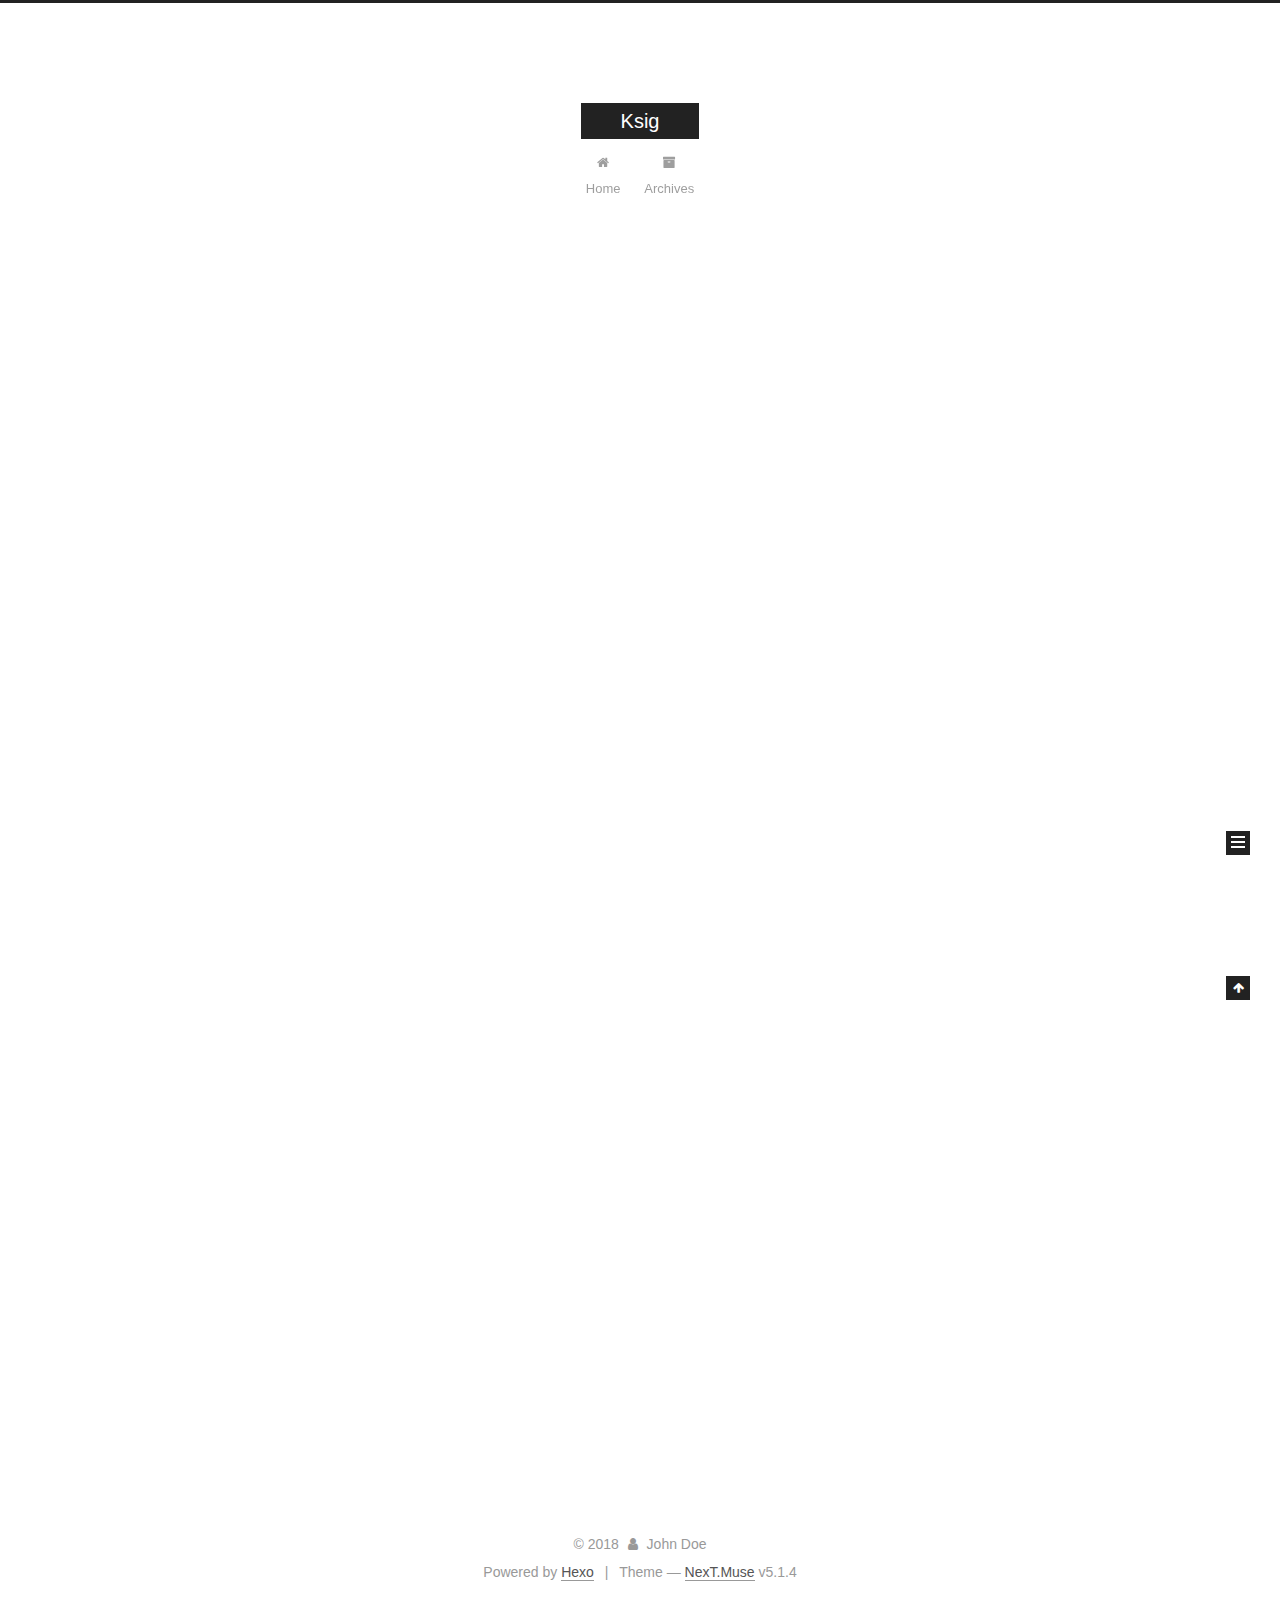
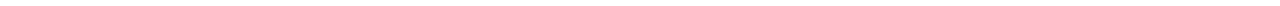
<file: index.html>
<!DOCTYPE html>



  


<html class="theme-next muse use-motion" lang="">
<head>
  <meta charset="UTF-8"/>
<meta http-equiv="X-UA-Compatible" content="IE=edge" />
<meta name="viewport" content="width=device-width, initial-scale=1, maximum-scale=1"/>
<meta name="theme-color" content="#222">









<meta http-equiv="Cache-Control" content="no-transform" />
<meta http-equiv="Cache-Control" content="no-siteapp" />
















  
  
  <link href="/lib/fancybox/source/jquery.fancybox.css?v=2.1.5" rel="stylesheet" type="text/css" />







<link href="/lib/font-awesome/css/font-awesome.min.css?v=4.6.2" rel="stylesheet" type="text/css" />

<link href="/css/main.css?v=5.1.4" rel="stylesheet" type="text/css" />


  <link rel="apple-touch-icon" sizes="180x180" href="/images/apple-touch-icon-next.png?v=5.1.4">


  <link rel="icon" type="image/png" sizes="32x32" href="/images/favicon-32x32-next.png?v=5.1.4">


  <link rel="icon" type="image/png" sizes="16x16" href="/images/favicon-16x16-next.png?v=5.1.4">


  <link rel="mask-icon" href="/images/logo.svg?v=5.1.4" color="#222">





  <meta name="keywords" content="Hexo, NexT" />










<meta property="og:type" content="website">
<meta property="og:title" content="Ksig">
<meta property="og:url" content="http://yoursite.com/index.html">
<meta property="og:site_name" content="Ksig">
<meta property="og:locale" content="default">
<meta name="twitter:card" content="summary">
<meta name="twitter:title" content="Ksig">



<script type="text/javascript" id="hexo.configurations">
  var NexT = window.NexT || {};
  var CONFIG = {
    root: '/',
    scheme: 'Muse',
    version: '5.1.4',
    sidebar: {"position":"left","display":"post","offset":12,"b2t":false,"scrollpercent":false,"onmobile":false},
    fancybox: true,
    tabs: true,
    motion: {"enable":true,"async":false,"transition":{"post_block":"fadeIn","post_header":"slideDownIn","post_body":"slideDownIn","coll_header":"slideLeftIn","sidebar":"slideUpIn"}},
    duoshuo: {
      userId: '0',
      author: 'Author'
    },
    algolia: {
      applicationID: '',
      apiKey: '',
      indexName: '',
      hits: {"per_page":10},
      labels: {"input_placeholder":"Search for Posts","hits_empty":"We didn't find any results for the search: ${query}","hits_stats":"${hits} results found in ${time} ms"}
    }
  };
</script>



  <link rel="canonical" href="http://yoursite.com/"/>





  <title>Ksig</title>
  








</head>

<body itemscope itemtype="http://schema.org/WebPage" lang="default">

  
  
    
  

  <div class="container sidebar-position-left 
  page-home">
    <div class="headband"></div>

    <header id="header" class="header" itemscope itemtype="http://schema.org/WPHeader">
      <div class="header-inner"><div class="site-brand-wrapper">
  <div class="site-meta ">
    

    <div class="custom-logo-site-title">
      <a href="/"  class="brand" rel="start">
        <span class="logo-line-before"><i></i></span>
        <span class="site-title">Ksig</span>
        <span class="logo-line-after"><i></i></span>
      </a>
    </div>
      
        <p class="site-subtitle"></p>
      
  </div>

  <div class="site-nav-toggle">
    <button>
      <span class="btn-bar"></span>
      <span class="btn-bar"></span>
      <span class="btn-bar"></span>
    </button>
  </div>
</div>

<nav class="site-nav">
  

  
    <ul id="menu" class="menu">
      
        
        <li class="menu-item menu-item-home">
          <a href="/" rel="section">
            
              <i class="menu-item-icon fa fa-fw fa-home"></i> <br />
            
            Home
          </a>
        </li>
      
        
        <li class="menu-item menu-item-archives">
          <a href="/archives/" rel="section">
            
              <i class="menu-item-icon fa fa-fw fa-archive"></i> <br />
            
            Archives
          </a>
        </li>
      

      
    </ul>
  

  
</nav>



 </div>
    </header>

    <main id="main" class="main">
      <div class="main-inner">
        <div class="content-wrap">
          <div id="content" class="content">
            
  <section id="posts" class="posts-expand">
    
      

  

  
  
  

  <article class="post post-type-normal" itemscope itemtype="http://schema.org/Article">
  
  
  
  <div class="post-block">
    <link itemprop="mainEntityOfPage" href="http://yoursite.com/2018/07/15/post/">

    <span hidden itemprop="author" itemscope itemtype="http://schema.org/Person">
      <meta itemprop="name" content="John Doe">
      <meta itemprop="description" content="">
      <meta itemprop="image" content="/images/avatar.gif">
    </span>

    <span hidden itemprop="publisher" itemscope itemtype="http://schema.org/Organization">
      <meta itemprop="name" content="Ksig">
    </span>

    
      <header class="post-header">

        
        
          <h1 class="post-title" itemprop="name headline">
                
                <a class="post-title-link" href="/2018/07/15/post/" itemprop="url">post</a></h1>
        

        <div class="post-meta">
          <span class="post-time">
            
              <span class="post-meta-item-icon">
                <i class="fa fa-calendar-o"></i>
              </span>
              
                <span class="post-meta-item-text">Posted on</span>
              
              <time title="Post created" itemprop="dateCreated datePublished" datetime="2018-07-15T04:56:05+08:00">
                2018-07-15
              </time>
            

            

            
          </span>

          

          
            
          

          
          

          

          

          

        </div>
      </header>
    

    
    
    
    <div class="post-body" itemprop="articleBody">

      
      

      
        
          
            
          
        
      
    </div>
    
    
    

    

    

    

    <footer class="post-footer">
      

      

      

      
      
        <div class="post-eof"></div>
      
    </footer>
  </div>
  
  
  
  </article>


    
      

  

  
  
  

  <article class="post post-type-normal" itemscope itemtype="http://schema.org/Article">
  
  
  
  <div class="post-block">
    <link itemprop="mainEntityOfPage" href="http://yoursite.com/2018/07/15/hello-world/">

    <span hidden itemprop="author" itemscope itemtype="http://schema.org/Person">
      <meta itemprop="name" content="John Doe">
      <meta itemprop="description" content="">
      <meta itemprop="image" content="/images/avatar.gif">
    </span>

    <span hidden itemprop="publisher" itemscope itemtype="http://schema.org/Organization">
      <meta itemprop="name" content="Ksig">
    </span>

    
      <header class="post-header">

        
        
          <h1 class="post-title" itemprop="name headline">
                
                <a class="post-title-link" href="/2018/07/15/hello-world/" itemprop="url">Hello World</a></h1>
        

        <div class="post-meta">
          <span class="post-time">
            
              <span class="post-meta-item-icon">
                <i class="fa fa-calendar-o"></i>
              </span>
              
                <span class="post-meta-item-text">Posted on</span>
              
              <time title="Post created" itemprop="dateCreated datePublished" datetime="2018-07-15T04:28:39+08:00">
                2018-07-15
              </time>
            

            

            
          </span>

          

          
            
          

          
          

          

          

          

        </div>
      </header>
    

    
    
    
    <div class="post-body" itemprop="articleBody">

      
      

      
        
          
            <p>Welcome to <a href="https://hexo.io/" target="_blank" rel="noopener">Hexo</a>! This is your very first post. Check <a href="https://hexo.io/docs/" target="_blank" rel="noopener">documentation</a> for more info. If you get any problems when using Hexo, you can find the answer in <a href="https://hexo.io/docs/troubleshooting.html" target="_blank" rel="noopener">troubleshooting</a> or you can ask me on <a href="https://github.com/hexojs/hexo/issues" target="_blank" rel="noopener">GitHub</a>.</p>
<h2 id="Quick-Start"><a href="#Quick-Start" class="headerlink" title="Quick Start"></a>Quick Start</h2><h3 id="Create-a-new-post"><a href="#Create-a-new-post" class="headerlink" title="Create a new post"></a>Create a new post</h3><figure class="highlight bash"><table><tr><td class="gutter"><pre><span class="line">1</span><br></pre></td><td class="code"><pre><span class="line">$ hexo new <span class="string">"My New Post"</span></span><br></pre></td></tr></table></figure>
<p>More info: <a href="https://hexo.io/docs/writing.html" target="_blank" rel="noopener">Writing</a></p>
<h3 id="Run-server"><a href="#Run-server" class="headerlink" title="Run server"></a>Run server</h3><figure class="highlight bash"><table><tr><td class="gutter"><pre><span class="line">1</span><br></pre></td><td class="code"><pre><span class="line">$ hexo server</span><br></pre></td></tr></table></figure>
<p>More info: <a href="https://hexo.io/docs/server.html" target="_blank" rel="noopener">Server</a></p>
<h3 id="Generate-static-files"><a href="#Generate-static-files" class="headerlink" title="Generate static files"></a>Generate static files</h3><figure class="highlight bash"><table><tr><td class="gutter"><pre><span class="line">1</span><br></pre></td><td class="code"><pre><span class="line">$ hexo generate</span><br></pre></td></tr></table></figure>
<p>More info: <a href="https://hexo.io/docs/generating.html" target="_blank" rel="noopener">Generating</a></p>
<h3 id="Deploy-to-remote-sites"><a href="#Deploy-to-remote-sites" class="headerlink" title="Deploy to remote sites"></a>Deploy to remote sites</h3><figure class="highlight bash"><table><tr><td class="gutter"><pre><span class="line">1</span><br></pre></td><td class="code"><pre><span class="line">$ hexo deploy</span><br></pre></td></tr></table></figure>
<p>More info: <a href="https://hexo.io/docs/deployment.html" target="_blank" rel="noopener">Deployment</a></p>

          
        
      
    </div>
    
    
    

    

    

    

    <footer class="post-footer">
      

      

      

      
      
        <div class="post-eof"></div>
      
    </footer>
  </div>
  
  
  
  </article>


    
  </section>

  


          </div>
          


          

        </div>
        
          
  
  <div class="sidebar-toggle">
    <div class="sidebar-toggle-line-wrap">
      <span class="sidebar-toggle-line sidebar-toggle-line-first"></span>
      <span class="sidebar-toggle-line sidebar-toggle-line-middle"></span>
      <span class="sidebar-toggle-line sidebar-toggle-line-last"></span>
    </div>
  </div>

  <aside id="sidebar" class="sidebar">
    
    <div class="sidebar-inner">

      

      

      <section class="site-overview-wrap sidebar-panel sidebar-panel-active">
        <div class="site-overview">
          <div class="site-author motion-element" itemprop="author" itemscope itemtype="http://schema.org/Person">
            
              <p class="site-author-name" itemprop="name">John Doe</p>
              <p class="site-description motion-element" itemprop="description"></p>
          </div>

          <nav class="site-state motion-element">

            
              <div class="site-state-item site-state-posts">
              
                <a href="/archives/">
              
                  <span class="site-state-item-count">2</span>
                  <span class="site-state-item-name">posts</span>
                </a>
              </div>
            

            

            

          </nav>

          

          

          
          

          
          

          

        </div>
      </section>

      

      

    </div>
  </aside>


        
      </div>
    </main>

    <footer id="footer" class="footer">
      <div class="footer-inner">
        <div class="copyright">&copy; <span itemprop="copyrightYear">2018</span>
  <span class="with-love">
    <i class="fa fa-user"></i>
  </span>
  <span class="author" itemprop="copyrightHolder">John Doe</span>

  
</div>


  <div class="powered-by">Powered by <a class="theme-link" target="_blank" href="https://hexo.io">Hexo</a></div>



  <span class="post-meta-divider">|</span>



  <div class="theme-info">Theme &mdash; <a class="theme-link" target="_blank" href="https://github.com/iissnan/hexo-theme-next">NexT.Muse</a> v5.1.4</div>




        







        
      </div>
    </footer>

    
      <div class="back-to-top">
        <i class="fa fa-arrow-up"></i>
        
      </div>
    

    

  </div>

  

<script type="text/javascript">
  if (Object.prototype.toString.call(window.Promise) !== '[object Function]') {
    window.Promise = null;
  }
</script>









  












  
  
    <script type="text/javascript" src="/lib/jquery/index.js?v=2.1.3"></script>
  

  
  
    <script type="text/javascript" src="/lib/fastclick/lib/fastclick.min.js?v=1.0.6"></script>
  

  
  
    <script type="text/javascript" src="/lib/jquery_lazyload/jquery.lazyload.js?v=1.9.7"></script>
  

  
  
    <script type="text/javascript" src="/lib/velocity/velocity.min.js?v=1.2.1"></script>
  

  
  
    <script type="text/javascript" src="/lib/velocity/velocity.ui.min.js?v=1.2.1"></script>
  

  
  
    <script type="text/javascript" src="/lib/fancybox/source/jquery.fancybox.pack.js?v=2.1.5"></script>
  


  


  <script type="text/javascript" src="/js/src/utils.js?v=5.1.4"></script>

  <script type="text/javascript" src="/js/src/motion.js?v=5.1.4"></script>



  
  

  

  


  <script type="text/javascript" src="/js/src/bootstrap.js?v=5.1.4"></script>



  


  




	





  





  












  





  

  

  

  
  

  

  

  

</body>
</html>
</file>
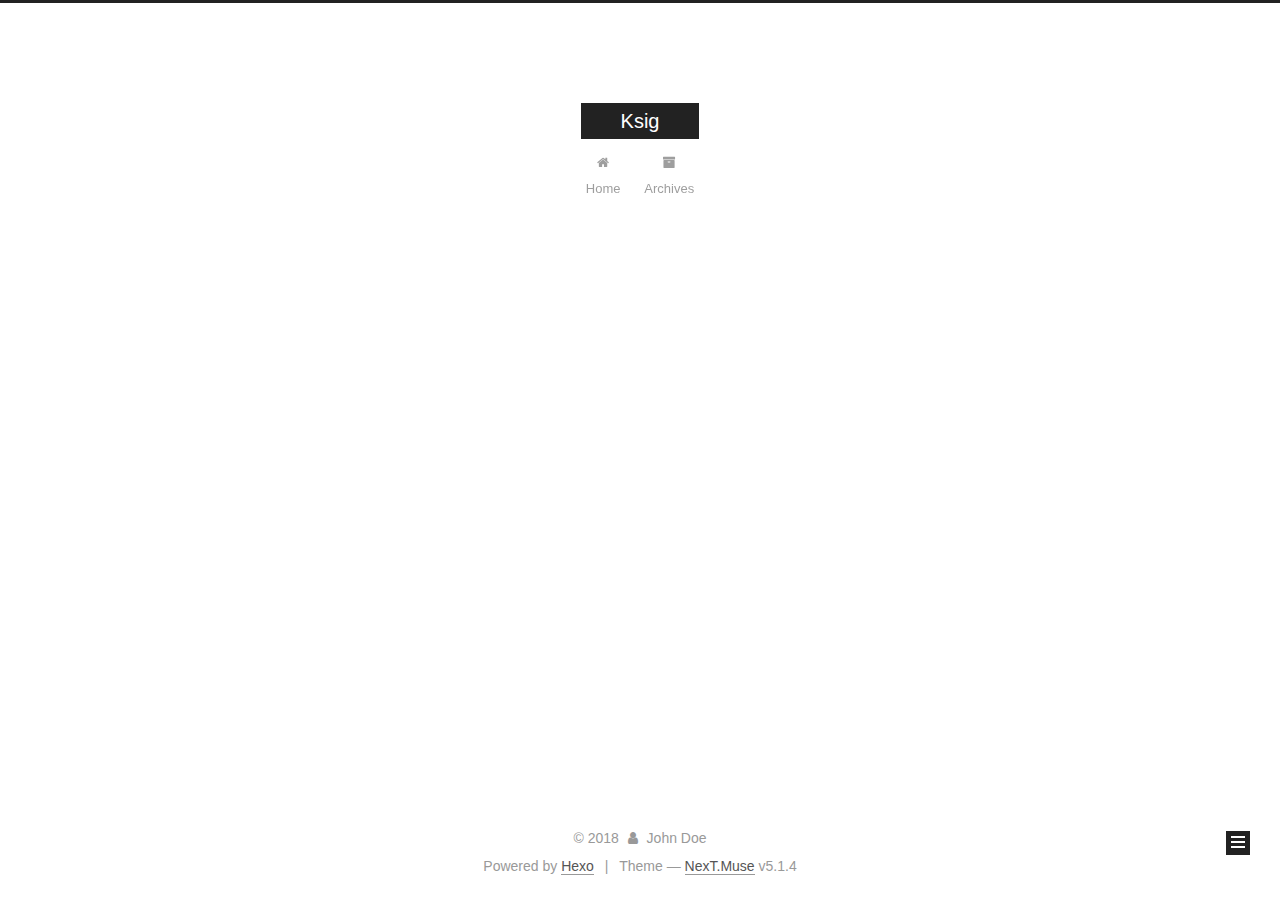
<file: archives/index.html>
<!DOCTYPE html>



  


<html class="theme-next muse use-motion" lang="">
<head>
  <meta charset="UTF-8"/>
<meta http-equiv="X-UA-Compatible" content="IE=edge" />
<meta name="viewport" content="width=device-width, initial-scale=1, maximum-scale=1"/>
<meta name="theme-color" content="#222">









<meta http-equiv="Cache-Control" content="no-transform" />
<meta http-equiv="Cache-Control" content="no-siteapp" />
















  
  
  <link href="/lib/fancybox/source/jquery.fancybox.css?v=2.1.5" rel="stylesheet" type="text/css" />







<link href="/lib/font-awesome/css/font-awesome.min.css?v=4.6.2" rel="stylesheet" type="text/css" />

<link href="/css/main.css?v=5.1.4" rel="stylesheet" type="text/css" />


  <link rel="apple-touch-icon" sizes="180x180" href="/images/apple-touch-icon-next.png?v=5.1.4">


  <link rel="icon" type="image/png" sizes="32x32" href="/images/favicon-32x32-next.png?v=5.1.4">


  <link rel="icon" type="image/png" sizes="16x16" href="/images/favicon-16x16-next.png?v=5.1.4">


  <link rel="mask-icon" href="/images/logo.svg?v=5.1.4" color="#222">





  <meta name="keywords" content="Hexo, NexT" />










<meta property="og:type" content="website">
<meta property="og:title" content="Ksig">
<meta property="og:url" content="http://yoursite.com/archives/index.html">
<meta property="og:site_name" content="Ksig">
<meta property="og:locale" content="default">
<meta name="twitter:card" content="summary">
<meta name="twitter:title" content="Ksig">



<script type="text/javascript" id="hexo.configurations">
  var NexT = window.NexT || {};
  var CONFIG = {
    root: '/',
    scheme: 'Muse',
    version: '5.1.4',
    sidebar: {"position":"left","display":"post","offset":12,"b2t":false,"scrollpercent":false,"onmobile":false},
    fancybox: true,
    tabs: true,
    motion: {"enable":true,"async":false,"transition":{"post_block":"fadeIn","post_header":"slideDownIn","post_body":"slideDownIn","coll_header":"slideLeftIn","sidebar":"slideUpIn"}},
    duoshuo: {
      userId: '0',
      author: 'Author'
    },
    algolia: {
      applicationID: '',
      apiKey: '',
      indexName: '',
      hits: {"per_page":10},
      labels: {"input_placeholder":"Search for Posts","hits_empty":"We didn't find any results for the search: ${query}","hits_stats":"${hits} results found in ${time} ms"}
    }
  };
</script>



  <link rel="canonical" href="http://yoursite.com/archives/"/>





  <title>Archive | Ksig</title>
  








</head>

<body itemscope itemtype="http://schema.org/WebPage" lang="default">

  
  
    
  

  <div class="container sidebar-position-left page-archive">
    <div class="headband"></div>

    <header id="header" class="header" itemscope itemtype="http://schema.org/WPHeader">
      <div class="header-inner"><div class="site-brand-wrapper">
  <div class="site-meta ">
    

    <div class="custom-logo-site-title">
      <a href="/"  class="brand" rel="start">
        <span class="logo-line-before"><i></i></span>
        <span class="site-title">Ksig</span>
        <span class="logo-line-after"><i></i></span>
      </a>
    </div>
      
        <p class="site-subtitle"></p>
      
  </div>

  <div class="site-nav-toggle">
    <button>
      <span class="btn-bar"></span>
      <span class="btn-bar"></span>
      <span class="btn-bar"></span>
    </button>
  </div>
</div>

<nav class="site-nav">
  

  
    <ul id="menu" class="menu">
      
        
        <li class="menu-item menu-item-home">
          <a href="/" rel="section">
            
              <i class="menu-item-icon fa fa-fw fa-home"></i> <br />
            
            Home
          </a>
        </li>
      
        
        <li class="menu-item menu-item-archives">
          <a href="/archives/" rel="section">
            
              <i class="menu-item-icon fa fa-fw fa-archive"></i> <br />
            
            Archives
          </a>
        </li>
      

      
    </ul>
  

  
</nav>



 </div>
    </header>

    <main id="main" class="main">
      <div class="main-inner">
        <div class="content-wrap">
          <div id="content" class="content">
            

  
  
  
  <div class="post-block archive">
    <div id="posts" class="posts-collapse">
      <span class="archive-move-on"></span>

      <span class="archive-page-counter">
        
        
        
          
        
        Um..! 2 posts in total. Keep on posting.
      </span>

      

        
        
        

        
          
          <div class="collection-title">
            <h1 class="archive-year" id="archive-year-2018">2018</h1>
          </div>
        
        

        

  <article class="post post-type-normal" itemscope itemtype="http://schema.org/Article">
    <header class="post-header">

      <h2 class="post-title">
        
            <a class="post-title-link" href="/2018/07/15/post/" itemprop="url">
              
                <span itemprop="name">post</span>
              
            </a>
        
      </h2>

      <div class="post-meta">
        <time class="post-time" itemprop="dateCreated"
              datetime="2018-07-15T04:56:05+08:00"
              content="2018-07-15" >
          07-15
        </time>
      </div>

    </header>
  </article>



      

        
        
        

        
        

        

  <article class="post post-type-normal" itemscope itemtype="http://schema.org/Article">
    <header class="post-header">

      <h2 class="post-title">
        
            <a class="post-title-link" href="/2018/07/15/hello-world/" itemprop="url">
              
                <span itemprop="name">Hello World</span>
              
            </a>
        
      </h2>

      <div class="post-meta">
        <time class="post-time" itemprop="dateCreated"
              datetime="2018-07-15T04:28:39+08:00"
              content="2018-07-15" >
          07-15
        </time>
      </div>

    </header>
  </article>



      

    </div>
  </div>
  
  
  

  



          </div>
          


          

        </div>
        
          
  
  <div class="sidebar-toggle">
    <div class="sidebar-toggle-line-wrap">
      <span class="sidebar-toggle-line sidebar-toggle-line-first"></span>
      <span class="sidebar-toggle-line sidebar-toggle-line-middle"></span>
      <span class="sidebar-toggle-line sidebar-toggle-line-last"></span>
    </div>
  </div>

  <aside id="sidebar" class="sidebar">
    
    <div class="sidebar-inner">

      

      

      <section class="site-overview-wrap sidebar-panel sidebar-panel-active">
        <div class="site-overview">
          <div class="site-author motion-element" itemprop="author" itemscope itemtype="http://schema.org/Person">
            
              <p class="site-author-name" itemprop="name">John Doe</p>
              <p class="site-description motion-element" itemprop="description"></p>
          </div>

          <nav class="site-state motion-element">

            
              <div class="site-state-item site-state-posts">
              
                <a href="/archives/">
              
                  <span class="site-state-item-count">2</span>
                  <span class="site-state-item-name">posts</span>
                </a>
              </div>
            

            

            

          </nav>

          

          

          
          

          
          

          

        </div>
      </section>

      

      

    </div>
  </aside>


        
      </div>
    </main>

    <footer id="footer" class="footer">
      <div class="footer-inner">
        <div class="copyright">&copy; <span itemprop="copyrightYear">2018</span>
  <span class="with-love">
    <i class="fa fa-user"></i>
  </span>
  <span class="author" itemprop="copyrightHolder">John Doe</span>

  
</div>


  <div class="powered-by">Powered by <a class="theme-link" target="_blank" href="https://hexo.io">Hexo</a></div>



  <span class="post-meta-divider">|</span>



  <div class="theme-info">Theme &mdash; <a class="theme-link" target="_blank" href="https://github.com/iissnan/hexo-theme-next">NexT.Muse</a> v5.1.4</div>




        







        
      </div>
    </footer>

    
      <div class="back-to-top">
        <i class="fa fa-arrow-up"></i>
        
      </div>
    

    

  </div>

  

<script type="text/javascript">
  if (Object.prototype.toString.call(window.Promise) !== '[object Function]') {
    window.Promise = null;
  }
</script>









  












  
  
    <script type="text/javascript" src="/lib/jquery/index.js?v=2.1.3"></script>
  

  
  
    <script type="text/javascript" src="/lib/fastclick/lib/fastclick.min.js?v=1.0.6"></script>
  

  
  
    <script type="text/javascript" src="/lib/jquery_lazyload/jquery.lazyload.js?v=1.9.7"></script>
  

  
  
    <script type="text/javascript" src="/lib/velocity/velocity.min.js?v=1.2.1"></script>
  

  
  
    <script type="text/javascript" src="/lib/velocity/velocity.ui.min.js?v=1.2.1"></script>
  

  
  
    <script type="text/javascript" src="/lib/fancybox/source/jquery.fancybox.pack.js?v=2.1.5"></script>
  


  


  <script type="text/javascript" src="/js/src/utils.js?v=5.1.4"></script>

  <script type="text/javascript" src="/js/src/motion.js?v=5.1.4"></script>



  
  

  

  


  <script type="text/javascript" src="/js/src/bootstrap.js?v=5.1.4"></script>



  


  




	





  





  












  





  

  

  

  
  

  

  

  

</body>
</html>
</file>
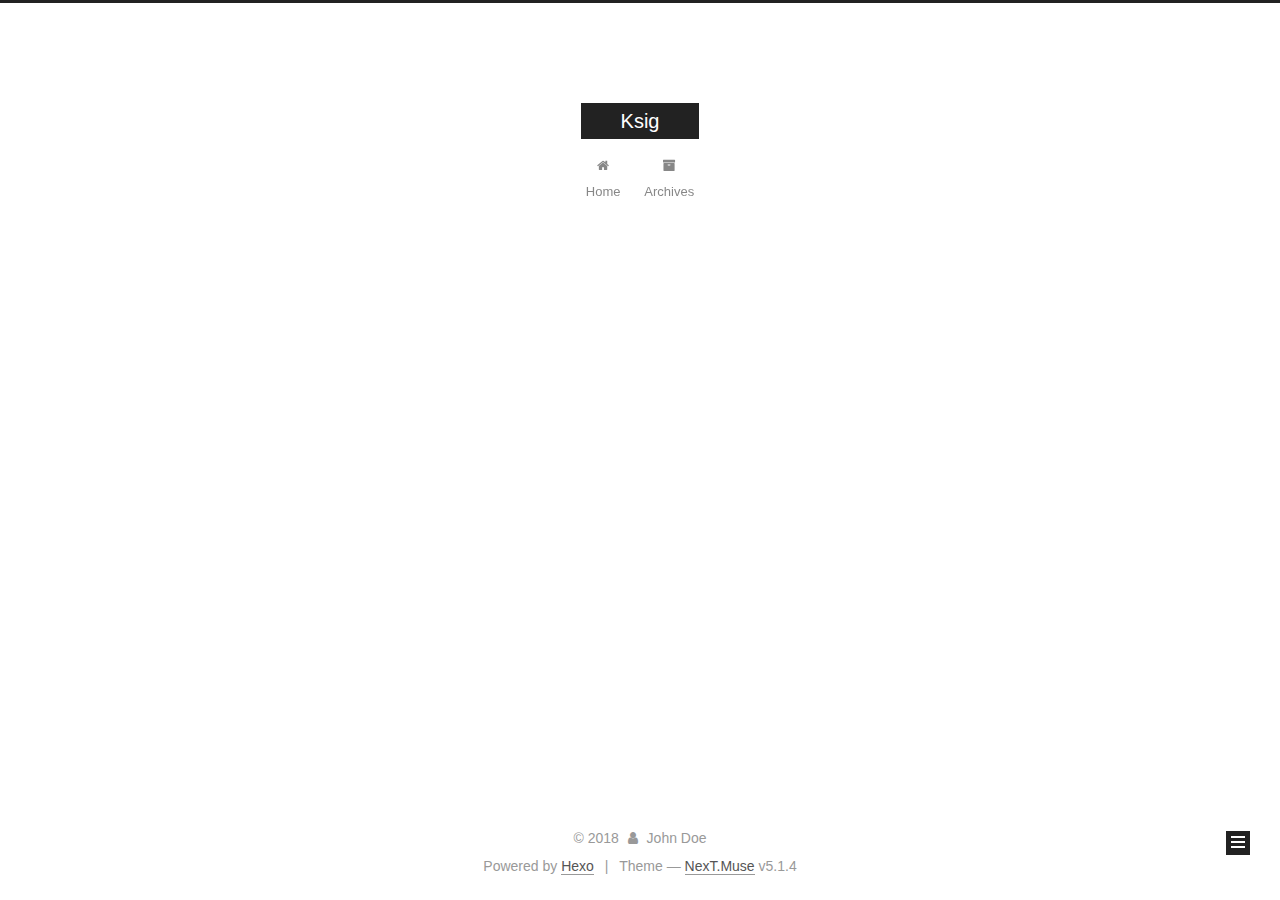
<file: archives/2018/index.html>
<!DOCTYPE html>



  


<html class="theme-next muse use-motion" lang="">
<head>
  <meta charset="UTF-8"/>
<meta http-equiv="X-UA-Compatible" content="IE=edge" />
<meta name="viewport" content="width=device-width, initial-scale=1, maximum-scale=1"/>
<meta name="theme-color" content="#222">









<meta http-equiv="Cache-Control" content="no-transform" />
<meta http-equiv="Cache-Control" content="no-siteapp" />
















  
  
  <link href="/lib/fancybox/source/jquery.fancybox.css?v=2.1.5" rel="stylesheet" type="text/css" />







<link href="/lib/font-awesome/css/font-awesome.min.css?v=4.6.2" rel="stylesheet" type="text/css" />

<link href="/css/main.css?v=5.1.4" rel="stylesheet" type="text/css" />


  <link rel="apple-touch-icon" sizes="180x180" href="/images/apple-touch-icon-next.png?v=5.1.4">


  <link rel="icon" type="image/png" sizes="32x32" href="/images/favicon-32x32-next.png?v=5.1.4">


  <link rel="icon" type="image/png" sizes="16x16" href="/images/favicon-16x16-next.png?v=5.1.4">


  <link rel="mask-icon" href="/images/logo.svg?v=5.1.4" color="#222">





  <meta name="keywords" content="Hexo, NexT" />










<meta property="og:type" content="website">
<meta property="og:title" content="Ksig">
<meta property="og:url" content="http://yoursite.com/archives/2018/index.html">
<meta property="og:site_name" content="Ksig">
<meta property="og:locale" content="default">
<meta name="twitter:card" content="summary">
<meta name="twitter:title" content="Ksig">



<script type="text/javascript" id="hexo.configurations">
  var NexT = window.NexT || {};
  var CONFIG = {
    root: '/',
    scheme: 'Muse',
    version: '5.1.4',
    sidebar: {"position":"left","display":"post","offset":12,"b2t":false,"scrollpercent":false,"onmobile":false},
    fancybox: true,
    tabs: true,
    motion: {"enable":true,"async":false,"transition":{"post_block":"fadeIn","post_header":"slideDownIn","post_body":"slideDownIn","coll_header":"slideLeftIn","sidebar":"slideUpIn"}},
    duoshuo: {
      userId: '0',
      author: 'Author'
    },
    algolia: {
      applicationID: '',
      apiKey: '',
      indexName: '',
      hits: {"per_page":10},
      labels: {"input_placeholder":"Search for Posts","hits_empty":"We didn't find any results for the search: ${query}","hits_stats":"${hits} results found in ${time} ms"}
    }
  };
</script>



  <link rel="canonical" href="http://yoursite.com/archives/2018/"/>





  <title>Archive | Ksig</title>
  








</head>

<body itemscope itemtype="http://schema.org/WebPage" lang="default">

  
  
    
  

  <div class="container sidebar-position-left page-archive">
    <div class="headband"></div>

    <header id="header" class="header" itemscope itemtype="http://schema.org/WPHeader">
      <div class="header-inner"><div class="site-brand-wrapper">
  <div class="site-meta ">
    

    <div class="custom-logo-site-title">
      <a href="/"  class="brand" rel="start">
        <span class="logo-line-before"><i></i></span>
        <span class="site-title">Ksig</span>
        <span class="logo-line-after"><i></i></span>
      </a>
    </div>
      
        <p class="site-subtitle"></p>
      
  </div>

  <div class="site-nav-toggle">
    <button>
      <span class="btn-bar"></span>
      <span class="btn-bar"></span>
      <span class="btn-bar"></span>
    </button>
  </div>
</div>

<nav class="site-nav">
  

  
    <ul id="menu" class="menu">
      
        
        <li class="menu-item menu-item-home">
          <a href="/" rel="section">
            
              <i class="menu-item-icon fa fa-fw fa-home"></i> <br />
            
            Home
          </a>
        </li>
      
        
        <li class="menu-item menu-item-archives">
          <a href="/archives/" rel="section">
            
              <i class="menu-item-icon fa fa-fw fa-archive"></i> <br />
            
            Archives
          </a>
        </li>
      

      
    </ul>
  

  
</nav>



 </div>
    </header>

    <main id="main" class="main">
      <div class="main-inner">
        <div class="content-wrap">
          <div id="content" class="content">
            

  
  
  
  <div class="post-block archive">
    <div id="posts" class="posts-collapse">
      <span class="archive-move-on"></span>

      <span class="archive-page-counter">
        
        
        
          
        
        Um..! 2 posts in total. Keep on posting.
      </span>

      

        
        
        

        
          
          <div class="collection-title">
            <h1 class="archive-year" id="archive-year-2018">2018</h1>
          </div>
        
        

        

  <article class="post post-type-normal" itemscope itemtype="http://schema.org/Article">
    <header class="post-header">

      <h2 class="post-title">
        
            <a class="post-title-link" href="/2018/07/15/post/" itemprop="url">
              
                <span itemprop="name">post</span>
              
            </a>
        
      </h2>

      <div class="post-meta">
        <time class="post-time" itemprop="dateCreated"
              datetime="2018-07-15T04:56:05+08:00"
              content="2018-07-15" >
          07-15
        </time>
      </div>

    </header>
  </article>



      

        
        
        

        
        

        

  <article class="post post-type-normal" itemscope itemtype="http://schema.org/Article">
    <header class="post-header">

      <h2 class="post-title">
        
            <a class="post-title-link" href="/2018/07/15/hello-world/" itemprop="url">
              
                <span itemprop="name">Hello World</span>
              
            </a>
        
      </h2>

      <div class="post-meta">
        <time class="post-time" itemprop="dateCreated"
              datetime="2018-07-15T04:28:39+08:00"
              content="2018-07-15" >
          07-15
        </time>
      </div>

    </header>
  </article>



      

    </div>
  </div>
  
  
  

  



          </div>
          


          

        </div>
        
          
  
  <div class="sidebar-toggle">
    <div class="sidebar-toggle-line-wrap">
      <span class="sidebar-toggle-line sidebar-toggle-line-first"></span>
      <span class="sidebar-toggle-line sidebar-toggle-line-middle"></span>
      <span class="sidebar-toggle-line sidebar-toggle-line-last"></span>
    </div>
  </div>

  <aside id="sidebar" class="sidebar">
    
    <div class="sidebar-inner">

      

      

      <section class="site-overview-wrap sidebar-panel sidebar-panel-active">
        <div class="site-overview">
          <div class="site-author motion-element" itemprop="author" itemscope itemtype="http://schema.org/Person">
            
              <p class="site-author-name" itemprop="name">John Doe</p>
              <p class="site-description motion-element" itemprop="description"></p>
          </div>

          <nav class="site-state motion-element">

            
              <div class="site-state-item site-state-posts">
              
                <a href="/archives/">
              
                  <span class="site-state-item-count">2</span>
                  <span class="site-state-item-name">posts</span>
                </a>
              </div>
            

            

            

          </nav>

          

          

          
          

          
          

          

        </div>
      </section>

      

      

    </div>
  </aside>


        
      </div>
    </main>

    <footer id="footer" class="footer">
      <div class="footer-inner">
        <div class="copyright">&copy; <span itemprop="copyrightYear">2018</span>
  <span class="with-love">
    <i class="fa fa-user"></i>
  </span>
  <span class="author" itemprop="copyrightHolder">John Doe</span>

  
</div>


  <div class="powered-by">Powered by <a class="theme-link" target="_blank" href="https://hexo.io">Hexo</a></div>



  <span class="post-meta-divider">|</span>



  <div class="theme-info">Theme &mdash; <a class="theme-link" target="_blank" href="https://github.com/iissnan/hexo-theme-next">NexT.Muse</a> v5.1.4</div>




        







        
      </div>
    </footer>

    
      <div class="back-to-top">
        <i class="fa fa-arrow-up"></i>
        
      </div>
    

    

  </div>

  

<script type="text/javascript">
  if (Object.prototype.toString.call(window.Promise) !== '[object Function]') {
    window.Promise = null;
  }
</script>









  












  
  
    <script type="text/javascript" src="/lib/jquery/index.js?v=2.1.3"></script>
  

  
  
    <script type="text/javascript" src="/lib/fastclick/lib/fastclick.min.js?v=1.0.6"></script>
  

  
  
    <script type="text/javascript" src="/lib/jquery_lazyload/jquery.lazyload.js?v=1.9.7"></script>
  

  
  
    <script type="text/javascript" src="/lib/velocity/velocity.min.js?v=1.2.1"></script>
  

  
  
    <script type="text/javascript" src="/lib/velocity/velocity.ui.min.js?v=1.2.1"></script>
  

  
  
    <script type="text/javascript" src="/lib/fancybox/source/jquery.fancybox.pack.js?v=2.1.5"></script>
  


  


  <script type="text/javascript" src="/js/src/utils.js?v=5.1.4"></script>

  <script type="text/javascript" src="/js/src/motion.js?v=5.1.4"></script>



  
  

  

  


  <script type="text/javascript" src="/js/src/bootstrap.js?v=5.1.4"></script>



  


  




	





  





  












  





  

  

  

  
  

  

  

  

</body>
</html>
</file>
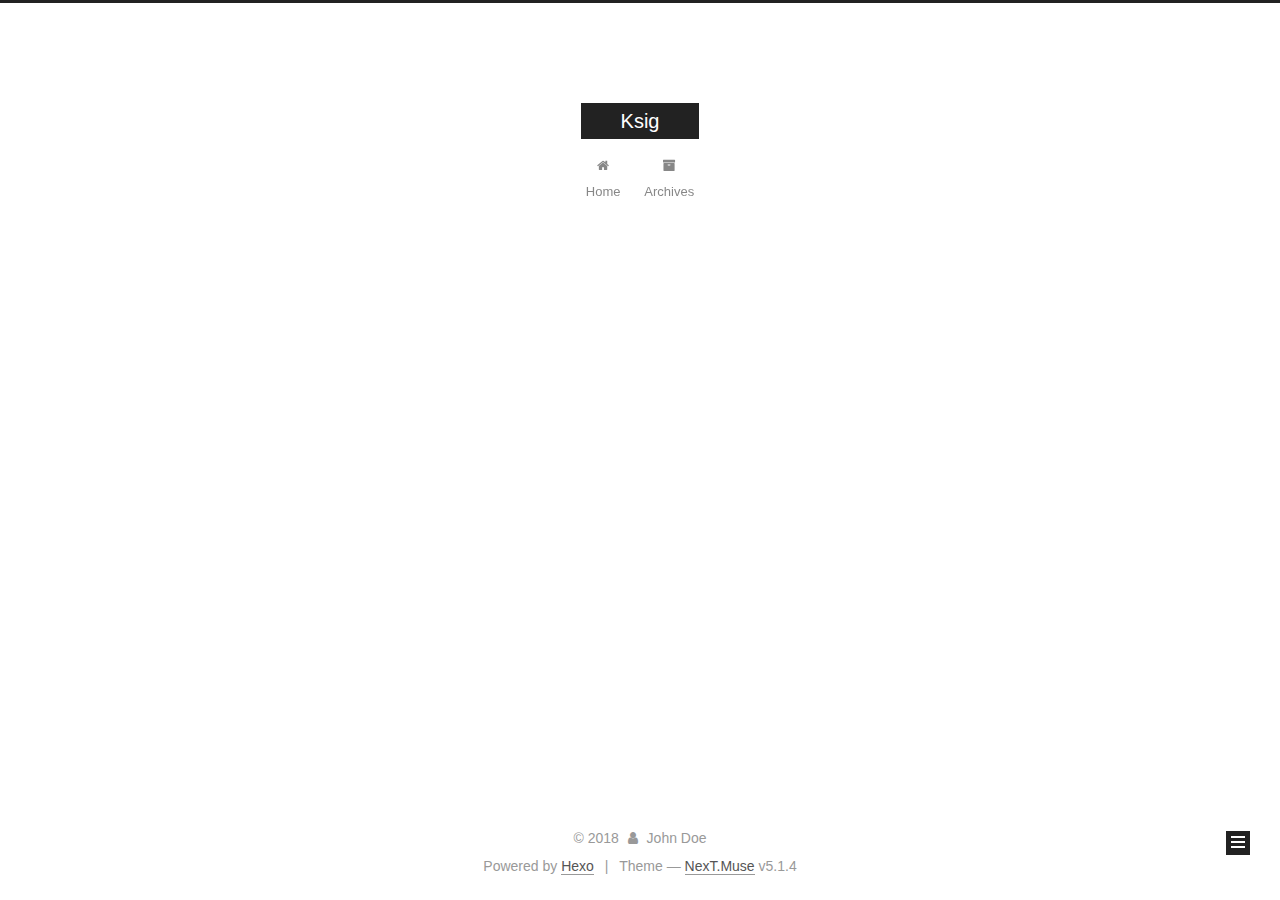
<file: archives/2018/07/index.html>
<!DOCTYPE html>



  


<html class="theme-next muse use-motion" lang="">
<head>
  <meta charset="UTF-8"/>
<meta http-equiv="X-UA-Compatible" content="IE=edge" />
<meta name="viewport" content="width=device-width, initial-scale=1, maximum-scale=1"/>
<meta name="theme-color" content="#222">









<meta http-equiv="Cache-Control" content="no-transform" />
<meta http-equiv="Cache-Control" content="no-siteapp" />
















  
  
  <link href="/lib/fancybox/source/jquery.fancybox.css?v=2.1.5" rel="stylesheet" type="text/css" />







<link href="/lib/font-awesome/css/font-awesome.min.css?v=4.6.2" rel="stylesheet" type="text/css" />

<link href="/css/main.css?v=5.1.4" rel="stylesheet" type="text/css" />


  <link rel="apple-touch-icon" sizes="180x180" href="/images/apple-touch-icon-next.png?v=5.1.4">


  <link rel="icon" type="image/png" sizes="32x32" href="/images/favicon-32x32-next.png?v=5.1.4">


  <link rel="icon" type="image/png" sizes="16x16" href="/images/favicon-16x16-next.png?v=5.1.4">


  <link rel="mask-icon" href="/images/logo.svg?v=5.1.4" color="#222">





  <meta name="keywords" content="Hexo, NexT" />










<meta property="og:type" content="website">
<meta property="og:title" content="Ksig">
<meta property="og:url" content="http://yoursite.com/archives/2018/07/index.html">
<meta property="og:site_name" content="Ksig">
<meta property="og:locale" content="default">
<meta name="twitter:card" content="summary">
<meta name="twitter:title" content="Ksig">



<script type="text/javascript" id="hexo.configurations">
  var NexT = window.NexT || {};
  var CONFIG = {
    root: '/',
    scheme: 'Muse',
    version: '5.1.4',
    sidebar: {"position":"left","display":"post","offset":12,"b2t":false,"scrollpercent":false,"onmobile":false},
    fancybox: true,
    tabs: true,
    motion: {"enable":true,"async":false,"transition":{"post_block":"fadeIn","post_header":"slideDownIn","post_body":"slideDownIn","coll_header":"slideLeftIn","sidebar":"slideUpIn"}},
    duoshuo: {
      userId: '0',
      author: 'Author'
    },
    algolia: {
      applicationID: '',
      apiKey: '',
      indexName: '',
      hits: {"per_page":10},
      labels: {"input_placeholder":"Search for Posts","hits_empty":"We didn't find any results for the search: ${query}","hits_stats":"${hits} results found in ${time} ms"}
    }
  };
</script>



  <link rel="canonical" href="http://yoursite.com/archives/2018/07/"/>





  <title>Archive | Ksig</title>
  








</head>

<body itemscope itemtype="http://schema.org/WebPage" lang="default">

  
  
    
  

  <div class="container sidebar-position-left page-archive">
    <div class="headband"></div>

    <header id="header" class="header" itemscope itemtype="http://schema.org/WPHeader">
      <div class="header-inner"><div class="site-brand-wrapper">
  <div class="site-meta ">
    

    <div class="custom-logo-site-title">
      <a href="/"  class="brand" rel="start">
        <span class="logo-line-before"><i></i></span>
        <span class="site-title">Ksig</span>
        <span class="logo-line-after"><i></i></span>
      </a>
    </div>
      
        <p class="site-subtitle"></p>
      
  </div>

  <div class="site-nav-toggle">
    <button>
      <span class="btn-bar"></span>
      <span class="btn-bar"></span>
      <span class="btn-bar"></span>
    </button>
  </div>
</div>

<nav class="site-nav">
  

  
    <ul id="menu" class="menu">
      
        
        <li class="menu-item menu-item-home">
          <a href="/" rel="section">
            
              <i class="menu-item-icon fa fa-fw fa-home"></i> <br />
            
            Home
          </a>
        </li>
      
        
        <li class="menu-item menu-item-archives">
          <a href="/archives/" rel="section">
            
              <i class="menu-item-icon fa fa-fw fa-archive"></i> <br />
            
            Archives
          </a>
        </li>
      

      
    </ul>
  

  
</nav>



 </div>
    </header>

    <main id="main" class="main">
      <div class="main-inner">
        <div class="content-wrap">
          <div id="content" class="content">
            

  
  
  
  <div class="post-block archive">
    <div id="posts" class="posts-collapse">
      <span class="archive-move-on"></span>

      <span class="archive-page-counter">
        
        
        
          
        
        Um..! 2 posts in total. Keep on posting.
      </span>

      

        
        
        

        
          
          <div class="collection-title">
            <h1 class="archive-year" id="archive-year-2018">2018</h1>
          </div>
        
        

        

  <article class="post post-type-normal" itemscope itemtype="http://schema.org/Article">
    <header class="post-header">

      <h2 class="post-title">
        
            <a class="post-title-link" href="/2018/07/15/post/" itemprop="url">
              
                <span itemprop="name">post</span>
              
            </a>
        
      </h2>

      <div class="post-meta">
        <time class="post-time" itemprop="dateCreated"
              datetime="2018-07-15T04:56:05+08:00"
              content="2018-07-15" >
          07-15
        </time>
      </div>

    </header>
  </article>



      

        
        
        

        
        

        

  <article class="post post-type-normal" itemscope itemtype="http://schema.org/Article">
    <header class="post-header">

      <h2 class="post-title">
        
            <a class="post-title-link" href="/2018/07/15/hello-world/" itemprop="url">
              
                <span itemprop="name">Hello World</span>
              
            </a>
        
      </h2>

      <div class="post-meta">
        <time class="post-time" itemprop="dateCreated"
              datetime="2018-07-15T04:28:39+08:00"
              content="2018-07-15" >
          07-15
        </time>
      </div>

    </header>
  </article>



      

    </div>
  </div>
  
  
  

  



          </div>
          


          

        </div>
        
          
  
  <div class="sidebar-toggle">
    <div class="sidebar-toggle-line-wrap">
      <span class="sidebar-toggle-line sidebar-toggle-line-first"></span>
      <span class="sidebar-toggle-line sidebar-toggle-line-middle"></span>
      <span class="sidebar-toggle-line sidebar-toggle-line-last"></span>
    </div>
  </div>

  <aside id="sidebar" class="sidebar">
    
    <div class="sidebar-inner">

      

      

      <section class="site-overview-wrap sidebar-panel sidebar-panel-active">
        <div class="site-overview">
          <div class="site-author motion-element" itemprop="author" itemscope itemtype="http://schema.org/Person">
            
              <p class="site-author-name" itemprop="name">John Doe</p>
              <p class="site-description motion-element" itemprop="description"></p>
          </div>

          <nav class="site-state motion-element">

            
              <div class="site-state-item site-state-posts">
              
                <a href="/archives/">
              
                  <span class="site-state-item-count">2</span>
                  <span class="site-state-item-name">posts</span>
                </a>
              </div>
            

            

            

          </nav>

          

          

          
          

          
          

          

        </div>
      </section>

      

      

    </div>
  </aside>


        
      </div>
    </main>

    <footer id="footer" class="footer">
      <div class="footer-inner">
        <div class="copyright">&copy; <span itemprop="copyrightYear">2018</span>
  <span class="with-love">
    <i class="fa fa-user"></i>
  </span>
  <span class="author" itemprop="copyrightHolder">John Doe</span>

  
</div>


  <div class="powered-by">Powered by <a class="theme-link" target="_blank" href="https://hexo.io">Hexo</a></div>



  <span class="post-meta-divider">|</span>



  <div class="theme-info">Theme &mdash; <a class="theme-link" target="_blank" href="https://github.com/iissnan/hexo-theme-next">NexT.Muse</a> v5.1.4</div>




        







        
      </div>
    </footer>

    
      <div class="back-to-top">
        <i class="fa fa-arrow-up"></i>
        
      </div>
    

    

  </div>

  

<script type="text/javascript">
  if (Object.prototype.toString.call(window.Promise) !== '[object Function]') {
    window.Promise = null;
  }
</script>









  












  
  
    <script type="text/javascript" src="/lib/jquery/index.js?v=2.1.3"></script>
  

  
  
    <script type="text/javascript" src="/lib/fastclick/lib/fastclick.min.js?v=1.0.6"></script>
  

  
  
    <script type="text/javascript" src="/lib/jquery_lazyload/jquery.lazyload.js?v=1.9.7"></script>
  

  
  
    <script type="text/javascript" src="/lib/velocity/velocity.min.js?v=1.2.1"></script>
  

  
  
    <script type="text/javascript" src="/lib/velocity/velocity.ui.min.js?v=1.2.1"></script>
  

  
  
    <script type="text/javascript" src="/lib/fancybox/source/jquery.fancybox.pack.js?v=2.1.5"></script>
  


  


  <script type="text/javascript" src="/js/src/utils.js?v=5.1.4"></script>

  <script type="text/javascript" src="/js/src/motion.js?v=5.1.4"></script>



  
  

  

  


  <script type="text/javascript" src="/js/src/bootstrap.js?v=5.1.4"></script>



  


  




	





  





  












  





  

  

  

  
  

  

  

  

</body>
</html>
</file>
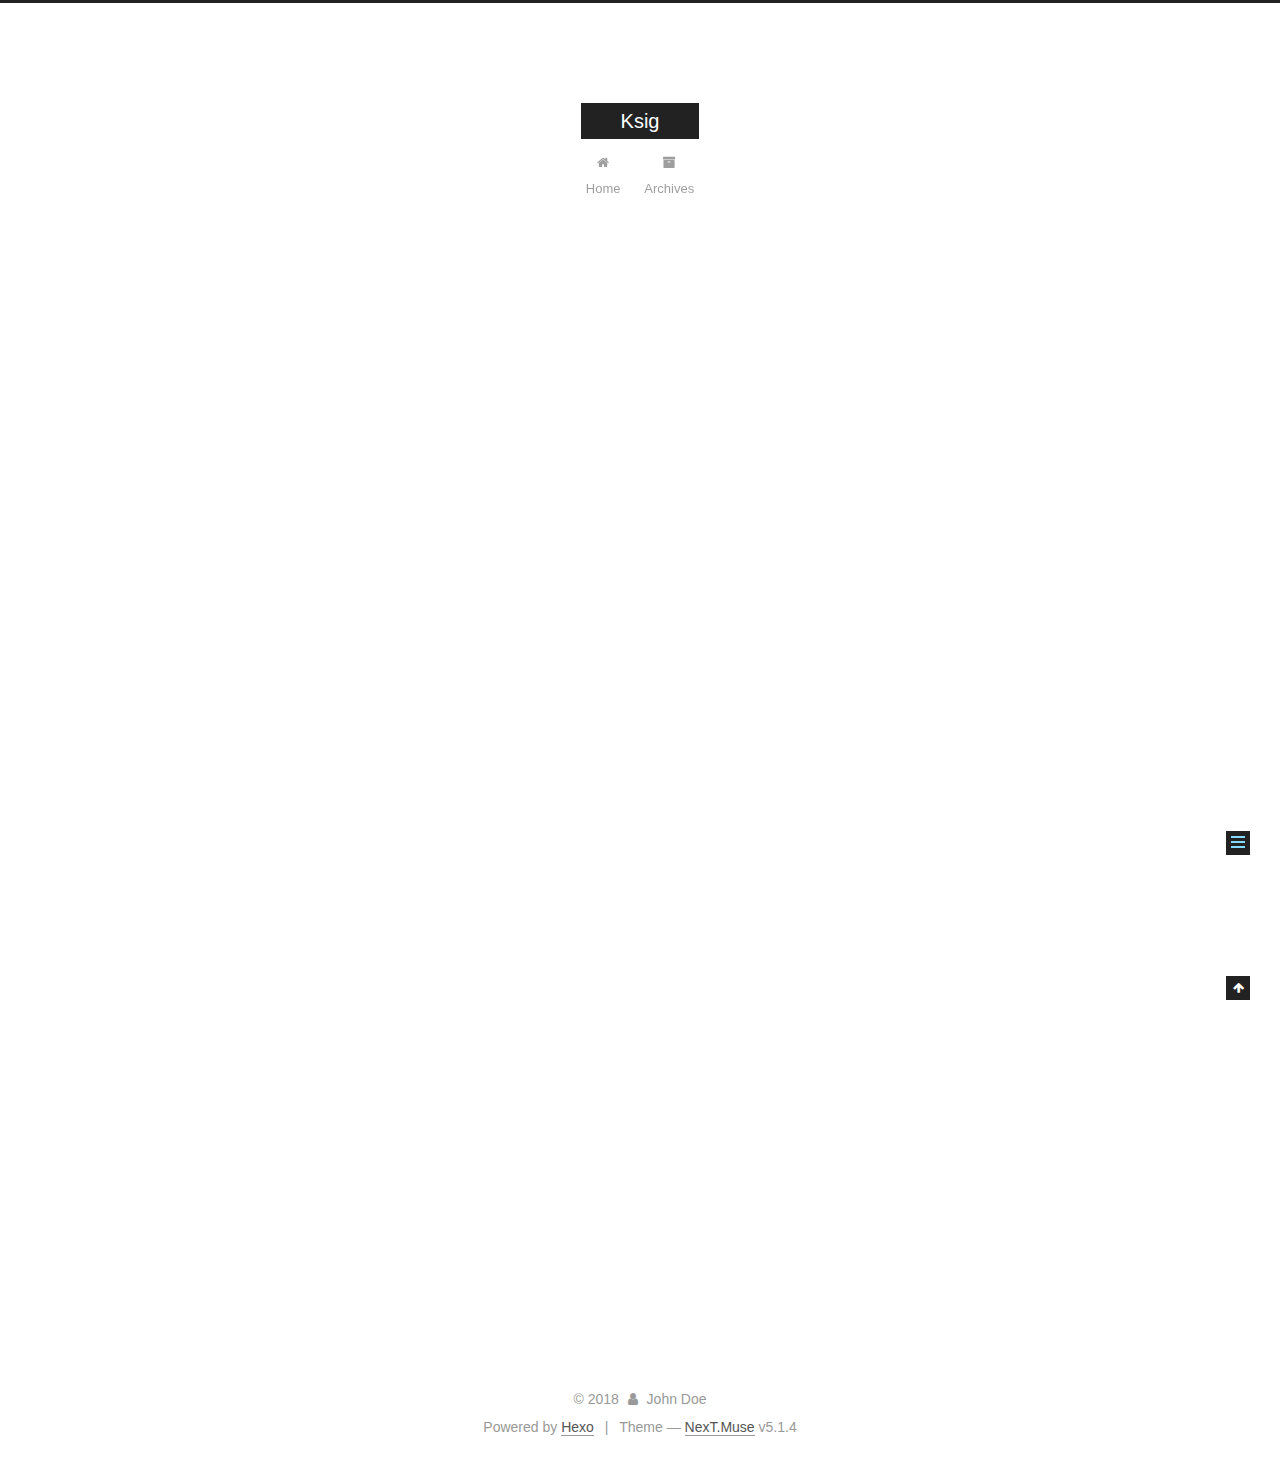
<file: 2018/07/15/hello-world/index.html>
<!DOCTYPE html>



  


<html class="theme-next muse use-motion" lang="">
<head>
  <meta charset="UTF-8"/>
<meta http-equiv="X-UA-Compatible" content="IE=edge" />
<meta name="viewport" content="width=device-width, initial-scale=1, maximum-scale=1"/>
<meta name="theme-color" content="#222">









<meta http-equiv="Cache-Control" content="no-transform" />
<meta http-equiv="Cache-Control" content="no-siteapp" />
















  
  
  <link href="/lib/fancybox/source/jquery.fancybox.css?v=2.1.5" rel="stylesheet" type="text/css" />







<link href="/lib/font-awesome/css/font-awesome.min.css?v=4.6.2" rel="stylesheet" type="text/css" />

<link href="/css/main.css?v=5.1.4" rel="stylesheet" type="text/css" />


  <link rel="apple-touch-icon" sizes="180x180" href="/images/apple-touch-icon-next.png?v=5.1.4">


  <link rel="icon" type="image/png" sizes="32x32" href="/images/favicon-32x32-next.png?v=5.1.4">


  <link rel="icon" type="image/png" sizes="16x16" href="/images/favicon-16x16-next.png?v=5.1.4">


  <link rel="mask-icon" href="/images/logo.svg?v=5.1.4" color="#222">





  <meta name="keywords" content="Hexo, NexT" />










<meta name="description" content="Welcome to Hexo! This is your very first post. Check documentation for more info. If you get any problems when using Hexo, you can find the answer in troubleshooting or you can ask me on GitHub. Quick">
<meta property="og:type" content="article">
<meta property="og:title" content="Hello World">
<meta property="og:url" content="http://yoursite.com/2018/07/15/hello-world/index.html">
<meta property="og:site_name" content="Ksig">
<meta property="og:description" content="Welcome to Hexo! This is your very first post. Check documentation for more info. If you get any problems when using Hexo, you can find the answer in troubleshooting or you can ask me on GitHub. Quick">
<meta property="og:locale" content="default">
<meta property="og:updated_time" content="2018-07-14T20:28:39.660Z">
<meta name="twitter:card" content="summary">
<meta name="twitter:title" content="Hello World">
<meta name="twitter:description" content="Welcome to Hexo! This is your very first post. Check documentation for more info. If you get any problems when using Hexo, you can find the answer in troubleshooting or you can ask me on GitHub. Quick">



<script type="text/javascript" id="hexo.configurations">
  var NexT = window.NexT || {};
  var CONFIG = {
    root: '/',
    scheme: 'Muse',
    version: '5.1.4',
    sidebar: {"position":"left","display":"post","offset":12,"b2t":false,"scrollpercent":false,"onmobile":false},
    fancybox: true,
    tabs: true,
    motion: {"enable":true,"async":false,"transition":{"post_block":"fadeIn","post_header":"slideDownIn","post_body":"slideDownIn","coll_header":"slideLeftIn","sidebar":"slideUpIn"}},
    duoshuo: {
      userId: '0',
      author: 'Author'
    },
    algolia: {
      applicationID: '',
      apiKey: '',
      indexName: '',
      hits: {"per_page":10},
      labels: {"input_placeholder":"Search for Posts","hits_empty":"We didn't find any results for the search: ${query}","hits_stats":"${hits} results found in ${time} ms"}
    }
  };
</script>



  <link rel="canonical" href="http://yoursite.com/2018/07/15/hello-world/"/>





  <title>Hello World | Ksig</title>
  








</head>

<body itemscope itemtype="http://schema.org/WebPage" lang="default">

  
  
    
  

  <div class="container sidebar-position-left page-post-detail">
    <div class="headband"></div>

    <header id="header" class="header" itemscope itemtype="http://schema.org/WPHeader">
      <div class="header-inner"><div class="site-brand-wrapper">
  <div class="site-meta ">
    

    <div class="custom-logo-site-title">
      <a href="/"  class="brand" rel="start">
        <span class="logo-line-before"><i></i></span>
        <span class="site-title">Ksig</span>
        <span class="logo-line-after"><i></i></span>
      </a>
    </div>
      
        <p class="site-subtitle"></p>
      
  </div>

  <div class="site-nav-toggle">
    <button>
      <span class="btn-bar"></span>
      <span class="btn-bar"></span>
      <span class="btn-bar"></span>
    </button>
  </div>
</div>

<nav class="site-nav">
  

  
    <ul id="menu" class="menu">
      
        
        <li class="menu-item menu-item-home">
          <a href="/" rel="section">
            
              <i class="menu-item-icon fa fa-fw fa-home"></i> <br />
            
            Home
          </a>
        </li>
      
        
        <li class="menu-item menu-item-archives">
          <a href="/archives/" rel="section">
            
              <i class="menu-item-icon fa fa-fw fa-archive"></i> <br />
            
            Archives
          </a>
        </li>
      

      
    </ul>
  

  
</nav>



 </div>
    </header>

    <main id="main" class="main">
      <div class="main-inner">
        <div class="content-wrap">
          <div id="content" class="content">
            

  <div id="posts" class="posts-expand">
    

  

  
  
  

  <article class="post post-type-normal" itemscope itemtype="http://schema.org/Article">
  
  
  
  <div class="post-block">
    <link itemprop="mainEntityOfPage" href="http://yoursite.com/2018/07/15/hello-world/">

    <span hidden itemprop="author" itemscope itemtype="http://schema.org/Person">
      <meta itemprop="name" content="John Doe">
      <meta itemprop="description" content="">
      <meta itemprop="image" content="/images/avatar.gif">
    </span>

    <span hidden itemprop="publisher" itemscope itemtype="http://schema.org/Organization">
      <meta itemprop="name" content="Ksig">
    </span>

    
      <header class="post-header">

        
        
          <h1 class="post-title" itemprop="name headline">Hello World</h1>
        

        <div class="post-meta">
          <span class="post-time">
            
              <span class="post-meta-item-icon">
                <i class="fa fa-calendar-o"></i>
              </span>
              
                <span class="post-meta-item-text">Posted on</span>
              
              <time title="Post created" itemprop="dateCreated datePublished" datetime="2018-07-15T04:28:39+08:00">
                2018-07-15
              </time>
            

            

            
          </span>

          

          
            
          

          
          

          

          

          

        </div>
      </header>
    

    
    
    
    <div class="post-body" itemprop="articleBody">

      
      

      
        <p>Welcome to <a href="https://hexo.io/" target="_blank" rel="noopener">Hexo</a>! This is your very first post. Check <a href="https://hexo.io/docs/" target="_blank" rel="noopener">documentation</a> for more info. If you get any problems when using Hexo, you can find the answer in <a href="https://hexo.io/docs/troubleshooting.html" target="_blank" rel="noopener">troubleshooting</a> or you can ask me on <a href="https://github.com/hexojs/hexo/issues" target="_blank" rel="noopener">GitHub</a>.</p>
<h2 id="Quick-Start"><a href="#Quick-Start" class="headerlink" title="Quick Start"></a>Quick Start</h2><h3 id="Create-a-new-post"><a href="#Create-a-new-post" class="headerlink" title="Create a new post"></a>Create a new post</h3><figure class="highlight bash"><table><tr><td class="gutter"><pre><span class="line">1</span><br></pre></td><td class="code"><pre><span class="line">$ hexo new <span class="string">"My New Post"</span></span><br></pre></td></tr></table></figure>
<p>More info: <a href="https://hexo.io/docs/writing.html" target="_blank" rel="noopener">Writing</a></p>
<h3 id="Run-server"><a href="#Run-server" class="headerlink" title="Run server"></a>Run server</h3><figure class="highlight bash"><table><tr><td class="gutter"><pre><span class="line">1</span><br></pre></td><td class="code"><pre><span class="line">$ hexo server</span><br></pre></td></tr></table></figure>
<p>More info: <a href="https://hexo.io/docs/server.html" target="_blank" rel="noopener">Server</a></p>
<h3 id="Generate-static-files"><a href="#Generate-static-files" class="headerlink" title="Generate static files"></a>Generate static files</h3><figure class="highlight bash"><table><tr><td class="gutter"><pre><span class="line">1</span><br></pre></td><td class="code"><pre><span class="line">$ hexo generate</span><br></pre></td></tr></table></figure>
<p>More info: <a href="https://hexo.io/docs/generating.html" target="_blank" rel="noopener">Generating</a></p>
<h3 id="Deploy-to-remote-sites"><a href="#Deploy-to-remote-sites" class="headerlink" title="Deploy to remote sites"></a>Deploy to remote sites</h3><figure class="highlight bash"><table><tr><td class="gutter"><pre><span class="line">1</span><br></pre></td><td class="code"><pre><span class="line">$ hexo deploy</span><br></pre></td></tr></table></figure>
<p>More info: <a href="https://hexo.io/docs/deployment.html" target="_blank" rel="noopener">Deployment</a></p>

      
    </div>
    
    
    

    

    

    

    <footer class="post-footer">
      

      
      
      

      
        <div class="post-nav">
          <div class="post-nav-next post-nav-item">
            
          </div>

          <span class="post-nav-divider"></span>

          <div class="post-nav-prev post-nav-item">
            
              <a href="/2018/07/15/post/" rel="prev" title="post">
                post <i class="fa fa-chevron-right"></i>
              </a>
            
          </div>
        </div>
      

      
      
    </footer>
  </div>
  
  
  
  </article>



    <div class="post-spread">
      
    </div>
  </div>


          </div>
          


          

  



        </div>
        
          
  
  <div class="sidebar-toggle">
    <div class="sidebar-toggle-line-wrap">
      <span class="sidebar-toggle-line sidebar-toggle-line-first"></span>
      <span class="sidebar-toggle-line sidebar-toggle-line-middle"></span>
      <span class="sidebar-toggle-line sidebar-toggle-line-last"></span>
    </div>
  </div>

  <aside id="sidebar" class="sidebar">
    
    <div class="sidebar-inner">

      

      
        <ul class="sidebar-nav motion-element">
          <li class="sidebar-nav-toc sidebar-nav-active" data-target="post-toc-wrap">
            Table of Contents
          </li>
          <li class="sidebar-nav-overview" data-target="site-overview-wrap">
            Overview
          </li>
        </ul>
      

      <section class="site-overview-wrap sidebar-panel">
        <div class="site-overview">
          <div class="site-author motion-element" itemprop="author" itemscope itemtype="http://schema.org/Person">
            
              <p class="site-author-name" itemprop="name">John Doe</p>
              <p class="site-description motion-element" itemprop="description"></p>
          </div>

          <nav class="site-state motion-element">

            
              <div class="site-state-item site-state-posts">
              
                <a href="/archives/">
              
                  <span class="site-state-item-count">2</span>
                  <span class="site-state-item-name">posts</span>
                </a>
              </div>
            

            

            

          </nav>

          

          

          
          

          
          

          

        </div>
      </section>

      
      <!--noindex-->
        <section class="post-toc-wrap motion-element sidebar-panel sidebar-panel-active">
          <div class="post-toc">

            
              
            

            
              <div class="post-toc-content"><ol class="nav"><li class="nav-item nav-level-2"><a class="nav-link" href="#Quick-Start"><span class="nav-number">1.</span> <span class="nav-text">Quick Start</span></a><ol class="nav-child"><li class="nav-item nav-level-3"><a class="nav-link" href="#Create-a-new-post"><span class="nav-number">1.1.</span> <span class="nav-text">Create a new post</span></a></li><li class="nav-item nav-level-3"><a class="nav-link" href="#Run-server"><span class="nav-number">1.2.</span> <span class="nav-text">Run server</span></a></li><li class="nav-item nav-level-3"><a class="nav-link" href="#Generate-static-files"><span class="nav-number">1.3.</span> <span class="nav-text">Generate static files</span></a></li><li class="nav-item nav-level-3"><a class="nav-link" href="#Deploy-to-remote-sites"><span class="nav-number">1.4.</span> <span class="nav-text">Deploy to remote sites</span></a></li></ol></li></ol></div>
            

          </div>
        </section>
      <!--/noindex-->
      

      

    </div>
  </aside>


        
      </div>
    </main>

    <footer id="footer" class="footer">
      <div class="footer-inner">
        <div class="copyright">&copy; <span itemprop="copyrightYear">2018</span>
  <span class="with-love">
    <i class="fa fa-user"></i>
  </span>
  <span class="author" itemprop="copyrightHolder">John Doe</span>

  
</div>


  <div class="powered-by">Powered by <a class="theme-link" target="_blank" href="https://hexo.io">Hexo</a></div>



  <span class="post-meta-divider">|</span>



  <div class="theme-info">Theme &mdash; <a class="theme-link" target="_blank" href="https://github.com/iissnan/hexo-theme-next">NexT.Muse</a> v5.1.4</div>




        







        
      </div>
    </footer>

    
      <div class="back-to-top">
        <i class="fa fa-arrow-up"></i>
        
      </div>
    

    

  </div>

  

<script type="text/javascript">
  if (Object.prototype.toString.call(window.Promise) !== '[object Function]') {
    window.Promise = null;
  }
</script>









  












  
  
    <script type="text/javascript" src="/lib/jquery/index.js?v=2.1.3"></script>
  

  
  
    <script type="text/javascript" src="/lib/fastclick/lib/fastclick.min.js?v=1.0.6"></script>
  

  
  
    <script type="text/javascript" src="/lib/jquery_lazyload/jquery.lazyload.js?v=1.9.7"></script>
  

  
  
    <script type="text/javascript" src="/lib/velocity/velocity.min.js?v=1.2.1"></script>
  

  
  
    <script type="text/javascript" src="/lib/velocity/velocity.ui.min.js?v=1.2.1"></script>
  

  
  
    <script type="text/javascript" src="/lib/fancybox/source/jquery.fancybox.pack.js?v=2.1.5"></script>
  


  


  <script type="text/javascript" src="/js/src/utils.js?v=5.1.4"></script>

  <script type="text/javascript" src="/js/src/motion.js?v=5.1.4"></script>



  
  

  
  <script type="text/javascript" src="/js/src/scrollspy.js?v=5.1.4"></script>
<script type="text/javascript" src="/js/src/post-details.js?v=5.1.4"></script>



  


  <script type="text/javascript" src="/js/src/bootstrap.js?v=5.1.4"></script>



  


  




	





  





  












  





  

  

  

  
  

  

  

  

</body>
</html>
</file>
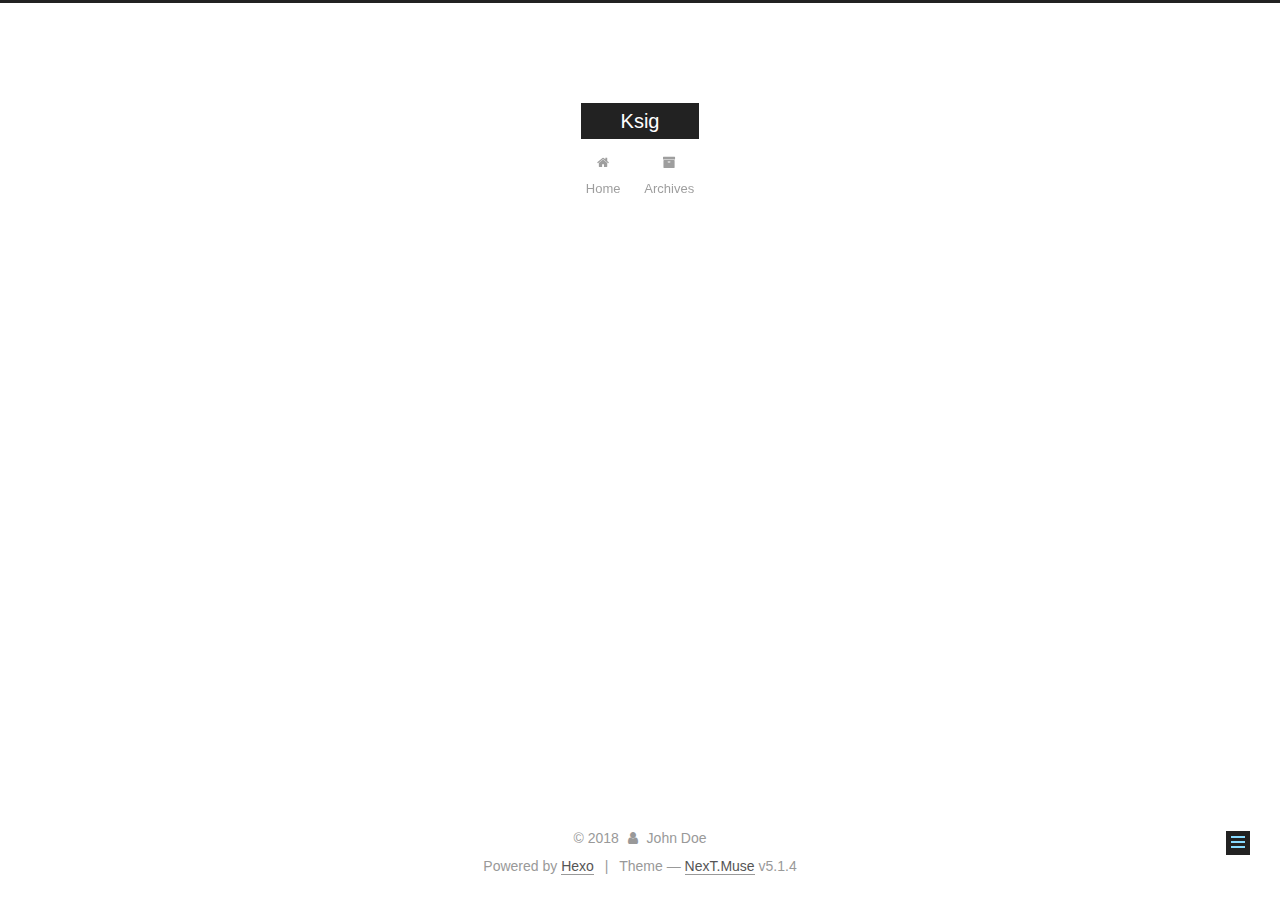
<file: 2018/07/15/post/index.html>
<!DOCTYPE html>



  


<html class="theme-next muse use-motion" lang="">
<head>
  <meta charset="UTF-8"/>
<meta http-equiv="X-UA-Compatible" content="IE=edge" />
<meta name="viewport" content="width=device-width, initial-scale=1, maximum-scale=1"/>
<meta name="theme-color" content="#222">









<meta http-equiv="Cache-Control" content="no-transform" />
<meta http-equiv="Cache-Control" content="no-siteapp" />
















  
  
  <link href="/lib/fancybox/source/jquery.fancybox.css?v=2.1.5" rel="stylesheet" type="text/css" />







<link href="/lib/font-awesome/css/font-awesome.min.css?v=4.6.2" rel="stylesheet" type="text/css" />

<link href="/css/main.css?v=5.1.4" rel="stylesheet" type="text/css" />


  <link rel="apple-touch-icon" sizes="180x180" href="/images/apple-touch-icon-next.png?v=5.1.4">


  <link rel="icon" type="image/png" sizes="32x32" href="/images/favicon-32x32-next.png?v=5.1.4">


  <link rel="icon" type="image/png" sizes="16x16" href="/images/favicon-16x16-next.png?v=5.1.4">


  <link rel="mask-icon" href="/images/logo.svg?v=5.1.4" color="#222">





  <meta name="keywords" content="Hexo, NexT" />










<meta property="og:type" content="article">
<meta property="og:title" content="post">
<meta property="og:url" content="http://yoursite.com/2018/07/15/post/index.html">
<meta property="og:site_name" content="Ksig">
<meta property="og:locale" content="default">
<meta property="og:updated_time" content="2018-07-14T20:56:05.540Z">
<meta name="twitter:card" content="summary">
<meta name="twitter:title" content="post">



<script type="text/javascript" id="hexo.configurations">
  var NexT = window.NexT || {};
  var CONFIG = {
    root: '/',
    scheme: 'Muse',
    version: '5.1.4',
    sidebar: {"position":"left","display":"post","offset":12,"b2t":false,"scrollpercent":false,"onmobile":false},
    fancybox: true,
    tabs: true,
    motion: {"enable":true,"async":false,"transition":{"post_block":"fadeIn","post_header":"slideDownIn","post_body":"slideDownIn","coll_header":"slideLeftIn","sidebar":"slideUpIn"}},
    duoshuo: {
      userId: '0',
      author: 'Author'
    },
    algolia: {
      applicationID: '',
      apiKey: '',
      indexName: '',
      hits: {"per_page":10},
      labels: {"input_placeholder":"Search for Posts","hits_empty":"We didn't find any results for the search: ${query}","hits_stats":"${hits} results found in ${time} ms"}
    }
  };
</script>



  <link rel="canonical" href="http://yoursite.com/2018/07/15/post/"/>





  <title>post | Ksig</title>
  








</head>

<body itemscope itemtype="http://schema.org/WebPage" lang="default">

  
  
    
  

  <div class="container sidebar-position-left page-post-detail">
    <div class="headband"></div>

    <header id="header" class="header" itemscope itemtype="http://schema.org/WPHeader">
      <div class="header-inner"><div class="site-brand-wrapper">
  <div class="site-meta ">
    

    <div class="custom-logo-site-title">
      <a href="/"  class="brand" rel="start">
        <span class="logo-line-before"><i></i></span>
        <span class="site-title">Ksig</span>
        <span class="logo-line-after"><i></i></span>
      </a>
    </div>
      
        <p class="site-subtitle"></p>
      
  </div>

  <div class="site-nav-toggle">
    <button>
      <span class="btn-bar"></span>
      <span class="btn-bar"></span>
      <span class="btn-bar"></span>
    </button>
  </div>
</div>

<nav class="site-nav">
  

  
    <ul id="menu" class="menu">
      
        
        <li class="menu-item menu-item-home">
          <a href="/" rel="section">
            
              <i class="menu-item-icon fa fa-fw fa-home"></i> <br />
            
            Home
          </a>
        </li>
      
        
        <li class="menu-item menu-item-archives">
          <a href="/archives/" rel="section">
            
              <i class="menu-item-icon fa fa-fw fa-archive"></i> <br />
            
            Archives
          </a>
        </li>
      

      
    </ul>
  

  
</nav>



 </div>
    </header>

    <main id="main" class="main">
      <div class="main-inner">
        <div class="content-wrap">
          <div id="content" class="content">
            

  <div id="posts" class="posts-expand">
    

  

  
  
  

  <article class="post post-type-normal" itemscope itemtype="http://schema.org/Article">
  
  
  
  <div class="post-block">
    <link itemprop="mainEntityOfPage" href="http://yoursite.com/2018/07/15/post/">

    <span hidden itemprop="author" itemscope itemtype="http://schema.org/Person">
      <meta itemprop="name" content="John Doe">
      <meta itemprop="description" content="">
      <meta itemprop="image" content="/images/avatar.gif">
    </span>

    <span hidden itemprop="publisher" itemscope itemtype="http://schema.org/Organization">
      <meta itemprop="name" content="Ksig">
    </span>

    
      <header class="post-header">

        
        
          <h1 class="post-title" itemprop="name headline">post</h1>
        

        <div class="post-meta">
          <span class="post-time">
            
              <span class="post-meta-item-icon">
                <i class="fa fa-calendar-o"></i>
              </span>
              
                <span class="post-meta-item-text">Posted on</span>
              
              <time title="Post created" itemprop="dateCreated datePublished" datetime="2018-07-15T04:56:05+08:00">
                2018-07-15
              </time>
            

            

            
          </span>

          

          
            
          

          
          

          

          

          

        </div>
      </header>
    

    
    
    
    <div class="post-body" itemprop="articleBody">

      
      

      
        
      
    </div>
    
    
    

    

    

    

    <footer class="post-footer">
      

      
      
      

      
        <div class="post-nav">
          <div class="post-nav-next post-nav-item">
            
              <a href="/2018/07/15/hello-world/" rel="next" title="Hello World">
                <i class="fa fa-chevron-left"></i> Hello World
              </a>
            
          </div>

          <span class="post-nav-divider"></span>

          <div class="post-nav-prev post-nav-item">
            
          </div>
        </div>
      

      
      
    </footer>
  </div>
  
  
  
  </article>



    <div class="post-spread">
      
    </div>
  </div>


          </div>
          


          

  



        </div>
        
          
  
  <div class="sidebar-toggle">
    <div class="sidebar-toggle-line-wrap">
      <span class="sidebar-toggle-line sidebar-toggle-line-first"></span>
      <span class="sidebar-toggle-line sidebar-toggle-line-middle"></span>
      <span class="sidebar-toggle-line sidebar-toggle-line-last"></span>
    </div>
  </div>

  <aside id="sidebar" class="sidebar">
    
    <div class="sidebar-inner">

      

      

      <section class="site-overview-wrap sidebar-panel sidebar-panel-active">
        <div class="site-overview">
          <div class="site-author motion-element" itemprop="author" itemscope itemtype="http://schema.org/Person">
            
              <p class="site-author-name" itemprop="name">John Doe</p>
              <p class="site-description motion-element" itemprop="description"></p>
          </div>

          <nav class="site-state motion-element">

            
              <div class="site-state-item site-state-posts">
              
                <a href="/archives/">
              
                  <span class="site-state-item-count">2</span>
                  <span class="site-state-item-name">posts</span>
                </a>
              </div>
            

            

            

          </nav>

          

          

          
          

          
          

          

        </div>
      </section>

      

      

    </div>
  </aside>


        
      </div>
    </main>

    <footer id="footer" class="footer">
      <div class="footer-inner">
        <div class="copyright">&copy; <span itemprop="copyrightYear">2018</span>
  <span class="with-love">
    <i class="fa fa-user"></i>
  </span>
  <span class="author" itemprop="copyrightHolder">John Doe</span>

  
</div>


  <div class="powered-by">Powered by <a class="theme-link" target="_blank" href="https://hexo.io">Hexo</a></div>



  <span class="post-meta-divider">|</span>



  <div class="theme-info">Theme &mdash; <a class="theme-link" target="_blank" href="https://github.com/iissnan/hexo-theme-next">NexT.Muse</a> v5.1.4</div>




        







        
      </div>
    </footer>

    
      <div class="back-to-top">
        <i class="fa fa-arrow-up"></i>
        
      </div>
    

    

  </div>

  

<script type="text/javascript">
  if (Object.prototype.toString.call(window.Promise) !== '[object Function]') {
    window.Promise = null;
  }
</script>









  












  
  
    <script type="text/javascript" src="/lib/jquery/index.js?v=2.1.3"></script>
  

  
  
    <script type="text/javascript" src="/lib/fastclick/lib/fastclick.min.js?v=1.0.6"></script>
  

  
  
    <script type="text/javascript" src="/lib/jquery_lazyload/jquery.lazyload.js?v=1.9.7"></script>
  

  
  
    <script type="text/javascript" src="/lib/velocity/velocity.min.js?v=1.2.1"></script>
  

  
  
    <script type="text/javascript" src="/lib/velocity/velocity.ui.min.js?v=1.2.1"></script>
  

  
  
    <script type="text/javascript" src="/lib/fancybox/source/jquery.fancybox.pack.js?v=2.1.5"></script>
  


  


  <script type="text/javascript" src="/js/src/utils.js?v=5.1.4"></script>

  <script type="text/javascript" src="/js/src/motion.js?v=5.1.4"></script>



  
  

  
  <script type="text/javascript" src="/js/src/scrollspy.js?v=5.1.4"></script>
<script type="text/javascript" src="/js/src/post-details.js?v=5.1.4"></script>



  


  <script type="text/javascript" src="/js/src/bootstrap.js?v=5.1.4"></script>



  


  




	





  





  












  





  

  

  

  
  

  

  

  

</body>
</html>
</file>
<file: css/main.css>
/* normalize.css v3.0.2 | MIT License | git.io/normalize */
html {
  font-family: sans-serif; /* 1 */
  -ms-text-size-adjust: 100%; /* 2 */
  -webkit-text-size-adjust: 100%; /* 2 */
}
body {
  margin: 0;
}
article,
aside,
details,
figcaption,
figure,
footer,
header,
hgroup,
main,
menu,
nav,
section,
summary {
  display: block;
}
audio,
canvas,
progress,
video {
  display: inline-block; /* 1 */
  vertical-align: baseline; /* 2 */
}
audio:not([controls]) {
  display: none;
  height: 0;
}
[hidden],
template {
  display: none;
}
a {
  background-color: transparent;
}
a:active,
a:hover {
  outline: 0;
}
abbr[title] {
  border-bottom: 1px dotted;
}
b,
strong {
  font-weight: bold;
}
dfn {
  font-style: italic;
}
h1 {
  font-size: 2em;
  margin: 0.67em 0;
}
mark {
  background: #ff0;
  color: #000;
}
small {
  font-size: 80%;
}
sub,
sup {
  font-size: 75%;
  line-height: 0;
  position: relative;
  vertical-align: baseline;
}
sup {
  top: -0.5em;
}
sub {
  bottom: -0.25em;
}
img {
  border: 0;
}
svg:not(:root) {
  overflow: hidden;
}
figure {
  margin: 1em 40px;
}
hr {
  -moz-box-sizing: content-box;
  box-sizing: content-box;
  height: 0;
}
pre {
  overflow: auto;
}
code,
kbd,
pre,
samp {
  font-family: monospace, monospace;
  font-size: 1em;
}
button,
input,
optgroup,
select,
textarea {
  color: inherit; /* 1 */
  font: inherit; /* 2 */
  margin: 0; /* 3 */
}
button {
  overflow: visible;
}
button,
select {
  text-transform: none;
}
button,
html input[type="button"],
input[type="reset"],
input[type="submit"] {
  -webkit-appearance: button; /* 2 */
  cursor: pointer; /* 3 */
}
button[disabled],
html input[disabled] {
  cursor: default;
}
button::-moz-focus-inner,
input::-moz-focus-inner {
  border: 0;
  padding: 0;
}
input {
  line-height: normal;
}
input[type="checkbox"],
input[type="radio"] {
  box-sizing: border-box; /* 1 */
  padding: 0; /* 2 */
}
input[type="number"]::-webkit-inner-spin-button,
input[type="number"]::-webkit-outer-spin-button {
  height: auto;
}
input[type="search"] {
  -webkit-appearance: textfield; /* 1 */
  -moz-box-sizing: content-box;
  -webkit-box-sizing: content-box; /* 2 */
  box-sizing: content-box;
}
input[type="search"]::-webkit-search-cancel-button,
input[type="search"]::-webkit-search-decoration {
  -webkit-appearance: none;
}
fieldset {
  border: 1px solid #c0c0c0;
  margin: 0 2px;
  padding: 0.35em 0.625em 0.75em;
}
legend {
  border: 0; /* 1 */
  padding: 0; /* 2 */
}
textarea {
  overflow: auto;
}
optgroup {
  font-weight: bold;
}
table {
  border-collapse: collapse;
  border-spacing: 0;
}
td,
th {
  padding: 0;
}
::selection {
  background: #262a30;
  color: #fff;
}
body {
  position: relative;
  font-family: 'Lato', "PingFang SC", "Microsoft YaHei", sans-serif;
  font-size: 14px;
  line-height: 2;
  color: #555;
  background: #fff;
}
@media (max-width: 767px) {
  body {
    padding-right: 0 !important;
  }
}
@media (min-width: 768px) and (max-width: 991px) {
  body {
    padding-right: 0 !important;
  }
}
@media (min-width: 1600px) {
  body {
    font-size: 16px;
  }
}
h1,
h2,
h3,
h4,
h5,
h6 {
  margin: 0;
  padding: 0;
  font-weight: bold;
  line-height: 1.5;
  font-family: 'Lato', "PingFang SC", "Microsoft YaHei", sans-serif;
}
h2,
h3,
h4,
h5,
h6 {
  margin: 20px 0 15px;
}
h1 {
  font-size: 22px;
}
@media (max-width: 767px) {
  h1 {
    font-size: 18px;
  }
}
h2 {
  font-size: 20px;
}
@media (max-width: 767px) {
  h2 {
    font-size: 16px;
  }
}
h3 {
  font-size: 18px;
}
@media (max-width: 767px) {
  h3 {
    font-size: 14px;
  }
}
h4 {
  font-size: 16px;
}
@media (max-width: 767px) {
  h4 {
    font-size: 12px;
  }
}
h5 {
  font-size: 14px;
}
@media (max-width: 767px) {
  h5 {
    font-size: 10px;
  }
}
h6 {
  font-size: 12px;
}
@media (max-width: 767px) {
  h6 {
    font-size: 8px;
  }
}
p {
  margin: 0 0 20px 0;
}
a {
  color: #555;
  text-decoration: none;
  outline: none;
  border-bottom: 1px solid #999;
  word-wrap: break-word;
}
a:hover {
  color: #222;
  border-bottom-color: #222;
}
blockquote {
  margin: 0;
  padding: 0;
}
img {
  display: block;
  margin: auto;
  max-width: 100%;
  height: auto;
}
hr {
  margin: 40px 0;
  height: 3px;
  border: none;
  background-color: #ddd;
  background-image: repeating-linear-gradient(-45deg, #fff, #fff 4px, transparent 4px, transparent 8px);
}
blockquote {
  padding: 0 15px;
  color: #666;
  border-left: 4px solid #ddd;
}
blockquote cite::before {
  content: "-";
  padding: 0 5px;
}
dt {
  font-weight: 700;
}
dd {
  margin: 0;
  padding: 0;
}
kbd {
  border: 1px solid #ccc;
  border-radius: 0.2em;
  box-shadow: 0.1em 0.1em 0.2em rgba(0,0,0,0.1);
  background-color: #f9f9f9;
  font-family: inherit;
  background-image: -webkit-linear-gradient(top, #eee, #fff, #eee);
  padding: 0.1em 0.3em;
  white-space: nowrap;
}
.text-left {
  text-align: left;
}
.text-center {
  text-align: center;
}
.text-right {
  text-align: right;
}
.text-justify {
  text-align: justify;
}
.text-nowrap {
  white-space: nowrap;
}
.text-lowercase {
  text-transform: lowercase;
}
.text-uppercase {
  text-transform: uppercase;
}
.text-capitalize {
  text-transform: capitalize;
}
.center-block {
  display: block;
  margin-left: auto;
  margin-right: auto;
}
.clearfix:before,
.clearfix:after {
  content: " ";
  display: table;
}
.clearfix:after {
  clear: both;
}
.pullquote {
  width: 45%;
}
.pullquote.left {
  float: left;
  margin-left: 5px;
  margin-right: 10px;
}
.pullquote.right {
  float: right;
  margin-left: 10px;
  margin-right: 5px;
}
.affix.affix.affix {
  position: fixed;
}
.translation {
  margin-top: -20px;
  font-size: 14px;
  color: #999;
}
.scrollbar-measure {
  width: 100px;
  height: 100px;
  overflow: scroll;
  position: absolute;
  top: -9999px;
}
.use-motion .motion-element {
  opacity: 0;
}
table {
  margin: 20px 0;
  width: 100%;
  border-collapse: collapse;
  border-spacing: 0;
  border: 1px solid #ddd;
  font-size: 14px;
  table-layout: fixed;
  word-wrap: break-all;
}
table>tbody>tr:nth-of-type(odd) {
  background-color: #f9f9f9;
}
table>tbody>tr:hover {
  background-color: #f5f5f5;
}
caption,
th,
td {
  padding: 8px;
  text-align: left;
  vertical-align: middle;
  font-weight: normal;
}
th,
td {
  border-bottom: 3px solid #ddd;
  border-right: 1px solid #eee;
}
th {
  padding-bottom: 10px;
  font-weight: 700;
}
td {
  border-bottom-width: 1px;
}
html,
body {
  height: 100%;
}
.container {
  position: relative;
  min-height: 100%;
}
.header-inner {
  margin: 0 auto;
  padding: 100px 0 70px;
  width: 700px;
}
@media (min-width: 1600px) {
  .container .header-inner {
    width: 900px;
  }
}
.main {
  padding-bottom: 150px;
}
.main-inner {
  margin: 0 auto;
  width: 700px;
}
@media (min-width: 1600px) {
  .container .main-inner {
    width: 900px;
  }
}
.footer {
  position: absolute;
  left: 0;
  bottom: 0;
  width: 100%;
  min-height: 50px;
}
.footer-inner {
  box-sizing: border-box;
  margin: 20px auto;
  width: 700px;
}
@media (min-width: 1600px) {
  .container .footer-inner {
    width: 900px;
  }
}
pre,
.highlight {
  overflow: auto;
  margin: 20px 0;
  padding: 0;
  font-size: 13px;
  color: #4d4d4c;
  background: #f7f7f7;
  line-height: 1.6;
}
pre,
code {
  font-family: consolas, Menlo, "PingFang SC", "Microsoft YaHei", monospace;
}
code {
  padding: 2px 4px;
  word-wrap: break-word;
  color: #555;
  background: #eee;
  border-radius: 3px;
  font-size: 13px;
}
pre {
  padding: 10px;
}
pre code {
  padding: 0;
  color: #4d4d4c;
  background: none;
  text-shadow: none;
}
.highlight {
  border-radius: 1px;
}
.highlight pre {
  border: none;
  margin: 0;
  padding: 10px 0;
}
.highlight table {
  margin: 0;
  width: auto;
  border: none;
}
.highlight td {
  border: none;
  padding: 0;
}
.highlight figcaption {
  font-size: 1em;
  color: #4d4d4c;
  line-height: 1em;
  margin-bottom: 1em;
}
.highlight figcaption:before,
.highlight figcaption:after {
  content: " ";
  display: table;
}
.highlight figcaption:after {
  clear: both;
}
.highlight figcaption a {
  float: right;
  color: #4d4d4c;
}
.highlight figcaption a:hover {
  border-bottom-color: #4d4d4c;
}
.highlight .gutter pre {
  padding-left: 10px;
  padding-right: 10px;
  color: #869194;
  text-align: right;
  background-color: #eff2f3;
}
.highlight .code pre {
  width: 100%;
  padding-left: 10px;
  padding-right: 10px;
  background-color: #f7f7f7;
}
.highlight .line {
  height: 20px;
}
.gutter {
  -webkit-user-select: none;
  -moz-user-select: none;
  -ms-user-select: none;
  user-select: none;
}
.gist table {
  width: auto;
}
.gist table td {
  border: none;
}
pre .deletion {
  background: #fdd;
}
pre .addition {
  background: #dfd;
}
pre .meta {
  color: #8959a8;
}
pre .comment {
  color: #8e908c;
}
pre .variable,
pre .attribute,
pre .tag,
pre .regexp,
pre .ruby .constant,
pre .xml .tag .title,
pre .xml .pi,
pre .xml .doctype,
pre .html .doctype,
pre .css .id,
pre .css .class,
pre .css .pseudo {
  color: #c82829;
}
pre .number,
pre .preprocessor,
pre .built_in,
pre .literal,
pre .params,
pre .constant,
pre .command {
  color: #f5871f;
}
pre .ruby .class .title,
pre .css .rules .attribute,
pre .string,
pre .value,
pre .inheritance,
pre .header,
pre .ruby .symbol,
pre .xml .cdata,
pre .special,
pre .number,
pre .formula {
  color: #718c00;
}
pre .title,
pre .css .hexcolor {
  color: #3e999f;
}
pre .function,
pre .python .decorator,
pre .python .title,
pre .ruby .function .title,
pre .ruby .title .keyword,
pre .perl .sub,
pre .javascript .title,
pre .coffeescript .title {
  color: #4271ae;
}
pre .keyword,
pre .javascript .function {
  color: #8959a8;
}
.full-image.full-image.full-image.full-image {
  border: none;
  max-width: 100%;
  width: auto;
  margin: 20px auto 25px;
}
@media (min-width: 992px) {
  .full-image.full-image.full-image.full-image {
    max-width: none;
    width: 110%;
    margin: 25px -5%;
  }
}
.blockquote-center,
.page-home .post-type-quote blockquote,
.page-post-detail .post-type-quote blockquote {
  position: relative;
  margin: 40px 0;
  padding: 0;
  border-left: none;
  text-align: center;
}
.blockquote-center::before,
.page-home .post-type-quote blockquote::before,
.page-post-detail .post-type-quote blockquote::before,
.blockquote-center::after,
.page-home .post-type-quote blockquote::after,
.page-post-detail .post-type-quote blockquote::after {
  position: absolute;
  content: ' ';
  display: block;
  width: 100%;
  height: 24px;
  opacity: 0.2;
  background-repeat: no-repeat;
  background-position: 0 -6px;
  background-size: 22px 22px;
}
.blockquote-center::before,
.page-home .post-type-quote blockquote::before,
.page-post-detail .post-type-quote blockquote::before {
  top: -20px;
  background-image: url("../images/quote-l.svg");
  border-top: 1px solid #ccc;
}
.blockquote-center::after,
.page-home .post-type-quote blockquote::after,
.page-post-detail .post-type-quote blockquote::after {
  bottom: -20px;
  background-image: url("../images/quote-r.svg");
  border-bottom: 1px solid #ccc;
  background-position: 100% 8px;
}
.blockquote-center p,
.page-home .post-type-quote blockquote p,
.page-post-detail .post-type-quote blockquote p,
.blockquote-center div,
.page-home .post-type-quote blockquote div,
.page-post-detail .post-type-quote blockquote div {
  text-align: center;
}
.post .post-body .group-picture img {
  box-sizing: border-box;
  padding: 0 3px;
  border: none;
}
.post .group-picture-row {
  overflow: hidden;
  margin-top: 6px;
}
.post .group-picture-row:first-child {
  margin-top: 0;
}
.post .group-picture-column {
  float: left;
}
.page-post-detail .post-body .group-picture-column {
  float: none;
  margin-top: 10px;
  width: auto !important;
}
.page-post-detail .post-body .group-picture-column img {
  margin: 0 auto;
}
.page-archive .group-picture-container {
  overflow: hidden;
}
.page-archive .group-picture-row {
  float: left;
}
.page-archive .group-picture-row:first-child {
  margin-top: 6px;
}
.page-archive .group-picture-column {
  max-width: 150px;
  max-height: 150px;
}
.post-body .note {
  position: relative;
  padding: 15px;
  margin-bottom: 20px;
  border: 1px solid #eee;
  border-left-width: 5px;
  border-radius: 3px;
}
.post-body .note h2,
.post-body .note h3,
.post-body .note h4,
.post-body .note h5,
.post-body .note h6 {
  margin-top: 0;
  margin-bottom: 0;
  border-bottom: initial;
  padding-top: 0 !important;
}
.post-body .note p:first-child,
.post-body .note ul:first-child,
.post-body .note ol:first-child,
.post-body .note table:first-child,
.post-body .note pre:first-child,
.post-body .note blockquote:first-child {
  margin-top: 0;
}
.post-body .note p:last-child,
.post-body .note ul:last-child,
.post-body .note ol:last-child,
.post-body .note table:last-child,
.post-body .note pre:last-child,
.post-body .note blockquote:last-child {
  margin-bottom: 0;
}
.post-body .note.default {
  border-left-color: #777;
}
.post-body .note.default h2,
.post-body .note.default h3,
.post-body .note.default h4,
.post-body .note.default h5,
.post-body .note.default h6 {
  color: #777;
}
.post-body .note.primary {
  border-left-color: #6f42c1;
}
.post-body .note.primary h2,
.post-body .note.primary h3,
.post-body .note.primary h4,
.post-body .note.primary h5,
.post-body .note.primary h6 {
  color: #6f42c1;
}
.post-body .note.info {
  border-left-color: #428bca;
}
.post-body .note.info h2,
.post-body .note.info h3,
.post-body .note.info h4,
.post-body .note.info h5,
.post-body .note.info h6 {
  color: #428bca;
}
.post-body .note.success {
  border-left-color: #5cb85c;
}
.post-body .note.success h2,
.post-body .note.success h3,
.post-body .note.success h4,
.post-body .note.success h5,
.post-body .note.success h6 {
  color: #5cb85c;
}
.post-body .note.warning {
  border-left-color: #f0ad4e;
}
.post-body .note.warning h2,
.post-body .note.warning h3,
.post-body .note.warning h4,
.post-body .note.warning h5,
.post-body .note.warning h6 {
  color: #f0ad4e;
}
.post-body .note.danger {
  border-left-color: #d9534f;
}
.post-body .note.danger h2,
.post-body .note.danger h3,
.post-body .note.danger h4,
.post-body .note.danger h5,
.post-body .note.danger h6 {
  color: #d9534f;
}
.post-body .label {
  display: inline;
  padding: 0 2px;
  white-space: nowrap;
}
.post-body .label.default {
  background-color: #f0f0f0;
}
.post-body .label.primary {
  background-color: #efe6f7;
}
.post-body .label.info {
  background-color: #e5f2f8;
}
.post-body .label.success {
  background-color: #e7f4e9;
}
.post-body .label.warning {
  background-color: #fcf6e1;
}
.post-body .label.danger {
  background-color: #fae8eb;
}
.post-body .tabs {
  position: relative;
  display: block;
  margin-bottom: 20px;
  padding-top: 10px;
}
.post-body .tabs ul.nav-tabs {
  margin: 0;
  padding: 0;
  display: flex;
  margin-bottom: -1px;
}
@media (max-width: 413px) {
  .post-body .tabs ul.nav-tabs {
    display: block;
    margin-bottom: 5px;
  }
}
.post-body .tabs ul.nav-tabs li.tab {
  list-style-type: none !important;
  margin: 0 0.25em 0 0;
  border-top: 3px solid transparent;
  border-left: 1px solid transparent;
  border-right: 1px solid transparent;
}
@media (max-width: 413px) {
  .post-body .tabs ul.nav-tabs li.tab {
    margin: initial;
    border-top: 1px solid transparent;
    border-left: 3px solid transparent;
    border-right: 1px solid transparent;
    border-bottom: 1px solid transparent;
  }
}
.post-body .tabs ul.nav-tabs li.tab a {
  outline: 0;
  border-bottom: initial;
  display: block;
  line-height: 1.8em;
  padding: 0.25em 0.75em;
  transition-duration: 0.2s;
  transition-timing-function: ease-out;
  transition-delay: 0s;
}
.post-body .tabs ul.nav-tabs li.tab a i {
  width: 1.285714285714286em;
}
.post-body .tabs ul.nav-tabs li.tab.active {
  border-top: 3px solid #fc6423;
  border-left: 1px solid #ddd;
  border-right: 1px solid #ddd;
  background-color: #fff;
}
@media (max-width: 413px) {
  .post-body .tabs ul.nav-tabs li.tab.active {
    border-top: 1px solid #ddd;
    border-left: 3px solid #fc6423;
    border-right: 1px solid #ddd;
    border-bottom: 1px solid #ddd;
  }
}
.post-body .tabs ul.nav-tabs li.tab.active a {
  cursor: default;
  color: #555;
}
.post-body .tabs .tab-content {
  background-color: #fff;
}
.post-body .tabs .tab-content .tab-pane {
  border: 1px solid #ddd;
  padding: 20px 20px 0 20px;
}
.post-body .tabs .tab-content .tab-pane:not(.active) {
  display: none !important;
}
.post-body .tabs .tab-content .tab-pane.active {
  display: block !important;
}
.btn {
  display: inline-block;
  padding: 0 20px;
  font-size: 14px;
  color: #fff;
  background: #222;
  border: 2px solid #222;
  text-decoration: none;
  border-radius: 0;
  transition-property: background-color;
  transition-duration: 0.2s;
  transition-timing-function: ease-in-out;
  transition-delay: 0s;
  line-height: 2;
}
.btn:hover {
  border-color: #222;
  color: #222;
  background: #fff;
}
.btn +.btn {
  margin: 0 0 8px 8px;
}
.btn .fa-fw {
  width: 1.285714285714286em;
  text-align: left;
}
.btn-bar {
  display: block;
  width: 22px;
  height: 2px;
  background: #555;
  border-radius: 1px;
}
.btn-bar+.btn-bar {
  margin-top: 4px;
}
.pagination {
  margin: 120px 0 40px;
  text-align: center;
  border-top: 1px solid #eee;
}
.page-number-basic,
.pagination .prev,
.pagination .next,
.pagination .page-number,
.pagination .space {
  display: inline-block;
  position: relative;
  top: -1px;
  margin: 0 10px;
  padding: 0 11px;
}
@media (max-width: 767px) {
  .page-number-basic,
  .pagination .prev,
  .pagination .next,
  .pagination .page-number,
  .pagination .space {
    margin: 0 5px;
  }
}
.pagination .prev,
.pagination .next,
.pagination .page-number {
  border-bottom: 0;
  border-top: 1px solid #eee;
  transition-property: border-color;
  transition-duration: 0.2s;
  transition-timing-function: ease-in-out;
  transition-delay: 0s;
}
.pagination .prev:hover,
.pagination .next:hover,
.pagination .page-number:hover {
  border-top-color: #222;
}
.pagination .space {
  padding: 0;
  margin: 0;
}
.pagination .prev {
  margin-left: 0;
}
.pagination .next {
  margin-right: 0;
}
.pagination .page-number.current {
  color: #fff;
  background: #ccc;
  border-top-color: #ccc;
}
@media (max-width: 767px) {
  .pagination {
    border-top: none;
  }
  .pagination .prev,
  .pagination .next,
  .pagination .page-number {
    margin-bottom: 10px;
    border-top: 0;
    border-bottom: 1px solid #eee;
    padding: 0 10px;
  }
  .pagination .prev:hover,
  .pagination .next:hover,
  .pagination .page-number:hover {
    border-bottom-color: #222;
  }
}
.comments {
  margin: 60px 20px 0;
}
.tag-cloud {
  text-align: center;
}
.tag-cloud a {
  display: inline-block;
  margin: 10px;
}
.back-to-top {
  box-sizing: border-box;
  position: fixed;
  bottom: -100px;
  right: 30px;
  z-index: 1050;
  padding: 0 6px;
  width: 24px;
  background: #222;
  font-size: 12px;
  opacity: 1;
  color: #fff;
  cursor: pointer;
  text-align: center;
  -webkit-transform: translateZ(0);
  transition-property: bottom;
  transition-duration: 0.2s;
  transition-timing-function: ease-in-out;
  transition-delay: 0s;
}
@media (min-width: 768px) and (max-width: 991px) {
  .back-to-top {
    display: none !important;
  }
}
@media (max-width: 767px) {
  .back-to-top {
    display: none !important;
  }
}
.back-to-top.back-to-top-on {
  bottom: 19px;
}
.header {
  background: transparent;
}
.header-inner {
  position: relative;
}
.headband {
  height: 3px;
  background: #222;
}
.site-meta {
  margin: 0;
  text-align: center;
}
@media (max-width: 767px) {
  .site-meta {
    text-align: center;
  }
}
.brand {
  position: relative;
  display: inline-block;
  padding: 0 40px;
  color: #fff;
  background: #222;
  border-bottom: none;
}
.brand:hover {
  color: #fff;
}
.logo {
  display: inline-block;
  margin-right: 5px;
  line-height: 36px;
  vertical-align: top;
}
.site-title {
  display: inline-block;
  vertical-align: top;
  line-height: 36px;
  font-size: 20px;
  font-weight: normal;
  font-family: 'Lato', "PingFang SC", "Microsoft YaHei", sans-serif;
}
.site-subtitle {
  margin-top: 10px;
  font-size: 13px;
  color: #999;
}
.use-motion .brand {
  opacity: 0;
}
.use-motion .logo,
.use-motion .site-title,
.use-motion .site-subtitle {
  opacity: 0;
  position: relative;
  top: -10px;
}
.site-nav-toggle {
  display: none;
  position: absolute;
  top: 10px;
  left: 10px;
}
@media (max-width: 767px) {
  .site-nav-toggle {
    display: block;
  }
}
.site-nav-toggle button {
  margin-top: 2px;
  padding: 9px 10px;
  background: transparent;
  border: none;
}
@media (max-width: 767px) {
  .site-nav {
    display: none;
    margin: 0 -10px;
    padding: 0 10px;
    clear: both;
    border-top: 1px solid #ddd;
  }
}
@media (min-width: 768px) and (max-width: 991px) {
  .site-nav {
    display: block !important;
  }
}
@media (min-width: 992px) {
  .site-nav {
    display: block !important;
  }
}
.menu {
  margin-top: 20px;
  padding-left: 0;
  text-align: center;
}
.menu .menu-item {
  display: inline-block;
  margin: 0 10px;
  list-style: none;
}
@media screen and (max-width: 767px) {
  .menu .menu-item {
    margin-top: 10px;
  }
}
.menu .menu-item a {
  display: block;
  font-size: 13px;
  line-height: inherit;
  border-bottom: 1px solid transparent;
  transition-property: border-color;
  transition-duration: 0.2s;
  transition-timing-function: ease-in-out;
  transition-delay: 0s;
}
.menu .menu-item a:hover {
  border-bottom-color: #222;
}
.menu .menu-item .fa {
  margin-right: 5px;
}
.use-motion .menu-item {
  opacity: 0;
}
.post-body {
  font-family: 'Lato', "PingFang SC", "Microsoft YaHei", sans-serif;
}
@media (max-width: 767px) {
  .post-body {
    word-break: break-word;
  }
}
.post-body .fancybox img {
  display: block !important;
  margin: 0 auto;
  cursor: pointer;
  cursor: zoom-in;
  cursor: -webkit-zoom-in;
}
.post-body .image-caption,
.post-body .figure .caption {
  margin: -20px auto 15px;
  text-align: center;
  font-size: 14px;
  color: #999;
  font-weight: bold;
  line-height: 1;
}
.post-sticky-flag {
  display: inline-block;
  font-size: 16px;
  -ms-transform: rotate(30deg);
  -webkit-transform: rotate(30deg);
  -moz-transform: rotate(30deg);
  -ms-transform: rotate(30deg);
  -o-transform: rotate(30deg);
  transform: rotate(30deg);
}
.use-motion .post-block,
.use-motion .pagination,
.use-motion .comments {
  opacity: 0;
}
.use-motion .post-header {
  opacity: 0;
}
.use-motion .post-body {
  opacity: 0;
}
.use-motion .collection-title {
  opacity: 0;
}
.posts-expand {
  padding-top: 40px;
}
@media (max-width: 767px) {
  .posts-expand {
    margin: 0 20px;
  }
  .post-body pre .gutter pre {
    padding-right: 10px;
  }
  .post-body .highlight {
    margin-left: 0px;
    margin-right: 0px;
    padding: 0;
  }
  .post-body .highlight .gutter pre {
    padding-right: 10px;
  }
}
@media (min-width: 992px) {
  .posts-expand .post-body {
    text-align: justify;
  }
}
.posts-expand .post-body h2,
.posts-expand .post-body h3,
.posts-expand .post-body h4,
.posts-expand .post-body h5,
.posts-expand .post-body h6 {
  padding-top: 10px;
}
.posts-expand .post-body h2 .header-anchor,
.posts-expand .post-body h3 .header-anchor,
.posts-expand .post-body h4 .header-anchor,
.posts-expand .post-body h5 .header-anchor,
.posts-expand .post-body h6 .header-anchor {
  float: right;
  margin-left: 10px;
  color: #ccc;
  border-bottom-style: none;
  visibility: hidden;
}
.posts-expand .post-body h2 .header-anchor:hover,
.posts-expand .post-body h3 .header-anchor:hover,
.posts-expand .post-body h4 .header-anchor:hover,
.posts-expand .post-body h5 .header-anchor:hover,
.posts-expand .post-body h6 .header-anchor:hover {
  color: inherit;
}
.posts-expand .post-body h2:hover .header-anchor,
.posts-expand .post-body h3:hover .header-anchor,
.posts-expand .post-body h4:hover .header-anchor,
.posts-expand .post-body h5:hover .header-anchor,
.posts-expand .post-body h6:hover .header-anchor {
  visibility: visible;
}
.posts-expand .post-body ul li {
  list-style: circle;
}
.posts-expand .post-body img {
  box-sizing: border-box;
  margin: auto;
  padding: 3px;
  border: 1px solid #ddd;
}
.posts-expand .post-body .fancybox img {
  margin: 0 auto 25px;
}
@media (max-width: 767px) {
  .posts-collapse {
    margin: 0 20px;
  }
  .posts-collapse .post-title,
  .posts-collapse .post-meta {
    display: block;
    width: auto;
    text-align: left;
  }
}
.posts-collapse {
  position: relative;
  z-index: 1010;
  margin-left: 55px;
}
.posts-collapse::after {
  content: " ";
  position: absolute;
  top: 20px;
  left: 0;
  margin-left: -2px;
  width: 4px;
  height: 100%;
  background: #f5f5f5;
  z-index: -1;
}
@media (max-width: 767px) {
  .posts-collapse {
    margin: 0 20px;
  }
}
.posts-collapse .collection-title {
  position: relative;
  margin: 60px 0;
}
.posts-collapse .collection-title h1,
.posts-collapse .collection-title h2 {
  margin-left: 20px;
}
.posts-collapse .collection-title small {
  color: #bbb;
  margin-left: 5px;
}
.posts-collapse .collection-title::before {
  content: " ";
  position: absolute;
  left: 0;
  top: 50%;
  margin-left: -4px;
  margin-top: -4px;
  width: 8px;
  height: 8px;
  background: #bbb;
  border-radius: 50%;
}
.posts-collapse .post {
  margin: 30px 0;
}
.posts-collapse .post-header {
  position: relative;
  transition-duration: 0.2s;
  transition-timing-function: ease-in-out;
  transition-delay: 0s;
  transition-property: border;
  border-bottom: 1px dashed #ccc;
}
.posts-collapse .post-header::before {
  content: " ";
  position: absolute;
  left: 0;
  top: 12px;
  width: 6px;
  height: 6px;
  margin-left: -4px;
  background: #bbb;
  border-radius: 50%;
  border: 1px solid #fff;
  transition-duration: 0.2s;
  transition-timing-function: ease-in-out;
  transition-delay: 0s;
  transition-property: background;
}
.posts-collapse .post-header:hover {
  border-bottom-color: #666;
}
.posts-collapse .post-header:hover::before {
  background: #222;
}
.posts-collapse .post-meta {
  position: absolute;
  font-size: 12px;
  left: 20px;
  top: 5px;
}
.posts-collapse .post-comments-count {
  display: none;
}
.posts-collapse .post-title {
  margin-left: 60px;
  font-size: 16px;
  font-weight: normal;
  line-height: inherit;
}
.posts-collapse .post-title::after {
  margin-left: 3px;
  opacity: 0.6;
}
.posts-collapse .post-title a {
  color: #666;
  border-bottom: none;
}
.page-home .post-type-quote .post-header,
.page-post-detail .post-type-quote .post-header,
.page-home .post-type-quote .post-tags,
.page-post-detail .post-type-quote .post-tags {
  display: none;
}
.posts-expand .post-title {
  text-align: center;
  word-break: break-word;
  font-weight: 400;
}
.posts-expand .post-title-link {
  display: inline-block;
  position: relative;
  color: #555;
  border-bottom: none;
  line-height: 1.2;
  vertical-align: top;
}
.posts-expand .post-title-link::before {
  content: "";
  position: absolute;
  width: 100%;
  height: 2px;
  bottom: 0;
  left: 0;
  background-color: #000;
  visibility: hidden;
  -webkit-transform: scaleX(0);
  -moz-transform: scaleX(0);
  -ms-transform: scaleX(0);
  -o-transform: scaleX(0);
  transform: scaleX(0);
  transition-duration: 0.2s;
  transition-timing-function: ease-in-out;
  transition-delay: 0s;
}
.posts-expand .post-title-link:hover::before {
  visibility: visible;
  -webkit-transform: scaleX(1);
  -moz-transform: scaleX(1);
  -ms-transform: scaleX(1);
  -o-transform: scaleX(1);
  transform: scaleX(1);
}
.posts-expand .post-title-link .fa {
  font-size: 16px;
}
.posts-expand .post-meta {
  margin: 3px 0 60px 0;
  color: #999;
  font-family: 'Lato', "PingFang SC", "Microsoft YaHei", sans-serif;
  font-size: 12px;
  text-align: center;
}
.posts-expand .post-meta .post-category-list {
  display: inline-block;
  margin: 0;
  padding: 3px;
}
.posts-expand .post-meta .post-category-list-link {
  color: #999;
}
.posts-expand .post-meta .post-description {
  font-size: 14px;
  margin-top: 2px;
}
.post-meta-divider {
  margin: 0 0.5em;
}
.post-meta-item-icon {
  margin-right: 3px;
}
@media (min-width: 768px) and (max-width: 991px) {
  .post-meta-item-icon {
    display: inline-block;
  }
}
@media (max-width: 767px) {
  .post-meta-item-icon {
    display: inline-block;
  }
}
@media (min-width: 768px) and (max-width: 991px) {
  .post-meta-item-text {
    display: none;
  }
}
@media (max-width: 767px) {
  .post-meta-item-text {
    display: none;
  }
}
@media (max-width: 767px) {
  .posts-expand .post-comments-count {
    display: none;
  }
}
.post-button {
  margin-top: 40px;
}
.posts-expand .post-tags {
  margin-top: 40px;
  text-align: center;
}
.posts-expand .post-tags a {
  display: inline-block;
  margin-right: 10px;
  font-size: 13px;
}
.post-nav {
  display: table;
  margin-top: 15px;
  width: 100%;
  border-top: 1px solid #eee;
}
.post-nav-divider {
  display: table-cell;
  width: 10%;
}
.post-nav-item {
  display: table-cell;
  padding: 10px 0 0 0;
  width: 45%;
  vertical-align: top;
}
.post-nav-item a {
  position: relative;
  display: block;
  line-height: 25px;
  font-size: 14px;
  color: #555;
  border-bottom: none;
}
.post-nav-item a:hover {
  color: #222;
  border-bottom: none;
}
.post-nav-item a:active {
  top: 2px;
}
.post-nav-item .fa {
  position: absolute;
  top: 8px;
  left: 0;
  font-size: 12px;
}
.post-nav-next a {
  padding-left: 15px;
}
.post-nav-prev {
  text-align: right;
}
.post-nav-prev a {
  padding-right: 15px;
}
.post-nav-prev .fa {
  right: 0;
  left: auto;
}
.posts-expand .post-eof {
  display: block;
  margin: 80px auto 60px;
  width: 8%;
  height: 1px;
  background: #ccc;
  text-align: center;
}
.post:last-child .post-eof.post-eof.post-eof {
  display: none;
}
.post-gallery {
  display: table;
  table-layout: fixed;
  width: 100%;
  border-collapse: separate;
}
.post-gallery-row {
  display: table-row;
}
.post-gallery .post-gallery-img {
  display: table-cell;
  text-align: center;
  vertical-align: middle;
  border: none;
}
.post-gallery .post-gallery-img img {
  max-width: 100%;
  max-height: 100%;
  border: none;
}
.fancybox-close,
.fancybox-close:hover {
  border: none;
}
.rtl.post-body p,
.rtl.post-body a,
.rtl.post-body h1,
.rtl.post-body h2,
.rtl.post-body h3,
.rtl.post-body h4,
.rtl.post-body h5,
.rtl.post-body h6,
.rtl.post-body li,
.rtl.post-body ul,
.rtl.post-body ol {
  direction: rtl;
  font-family: UKIJ Ekran;
}
.rtl.post-title {
  font-family: UKIJ Ekran;
}
.sidebar {
  position: fixed;
  right: 0;
  top: 0;
  bottom: 0;
  width: 0;
  z-index: 1040;
  box-shadow: inset 0 2px 6px #000;
  background: #222;
  -webkit-transform: translateZ(0);
}
.sidebar a {
  color: #999;
  border-bottom-color: #555;
}
.sidebar a:hover {
  color: #eee;
}
@media (min-width: 768px) and (max-width: 991px) {
  .sidebar {
    display: none !important;
  }
}
@media (max-width: 767px) {
  .sidebar {
    display: none !important;
  }
}
.sidebar-inner {
  position: relative;
  padding: 20px 10px;
  color: #999;
  text-align: center;
}
.site-overview-wrap {
  overflow: hidden;
}
.site-overview {
  overflow-y: auto;
  overflow-x: hidden;
}
.sidebar-toggle {
  position: fixed;
  right: 30px;
  bottom: 45px;
  width: 14px;
  height: 14px;
  padding: 5px;
  background: #222;
  line-height: 0;
  z-index: 1050;
  cursor: pointer;
  -webkit-transform: translateZ(0);
}
@media (min-width: 768px) and (max-width: 991px) {
  .sidebar-toggle {
    display: none !important;
  }
}
@media (max-width: 767px) {
  .sidebar-toggle {
    display: none !important;
  }
}
.sidebar-toggle-line {
  position: relative;
  display: inline-block;
  vertical-align: top;
  height: 2px;
  width: 100%;
  background: #fff;
  margin-top: 3px;
}
.sidebar-toggle-line:first-child {
  margin-top: 0;
}
.site-author-image {
  display: block;
  margin: 0 auto;
  padding: 2px;
  max-width: 96px;
  height: auto;
  border: 2px solid #333;
}
.site-author-name {
  margin: 5px 0 0;
  text-align: center;
  color: #f5f5f5;
  font-weight: normal;
}
.site-description {
  margin-top: 5px;
  text-align: center;
  font-size: 14px;
  color: #999;
}
.site-state {
  overflow: hidden;
  line-height: 1.4;
  white-space: nowrap;
  text-align: center;
}
.site-state-item {
  display: inline-block;
  padding: 0 15px;
  border-left: 1px solid #333;
}
.site-state-item:first-child {
  border-left: none;
}
.site-state-item a {
  border-bottom: none;
}
.site-state-item-count {
  display: block;
  text-align: center;
  color: inherit;
  font-weight: 600;
  font-size: 18px;
}
.site-state-item-name {
  font-size: 13px;
  color: inherit;
}
.feed-link {
  margin-top: 20px;
}
.feed-link a {
  display: inline-block;
  padding: 0 15px;
  color: #fc6423;
  border: 1px solid #fc6423;
  border-radius: 4px;
}
.feed-link a i {
  color: #fc6423;
  font-size: 14px;
}
.feed-link a:hover {
  color: #fff;
  background: #fc6423;
}
.feed-link a:hover i {
  color: #fff;
}
.links-of-author {
  margin-top: 20px;
}
.links-of-author a {
  display: inline-block;
  vertical-align: middle;
  margin-right: 10px;
  margin-bottom: 10px;
  border-bottom-color: #555;
  font-size: 13px;
}
.links-of-author a:before {
  display: inline-block;
  vertical-align: middle;
  margin-right: 3px;
  content: " ";
  width: 4px;
  height: 4px;
  border-radius: 50%;
  background: #539cfa;
}
.links-of-blogroll {
  font-size: 13px;
}
.links-of-blogroll-title {
  margin-top: 20px;
  font-size: 14px;
  font-weight: 600;
}
.links-of-blogroll-list {
  margin: 0;
  padding: 0;
  list-style: none;
}
.links-of-blogroll-item {
  padding: 2px 10px;
}
.links-of-blogroll-item a {
  max-width: 280px;
  box-sizing: border-box;
  display: inline-block;
  overflow: hidden;
  white-space: nowrap;
  text-overflow: ellipsis;
}
.sidebar-nav {
  margin: 0 0 20px;
  padding-left: 0;
}
.sidebar-nav li {
  display: inline-block;
  cursor: pointer;
  border-bottom: 1px solid transparent;
  font-size: 14px;
  color: #555;
}
.sidebar-nav li:hover {
  color: #f5f5f5;
}
.page-post-detail .sidebar-nav-toc {
  padding: 0 5px;
}
.page-post-detail .sidebar-nav-overview {
  margin-left: 10px;
}
.sidebar-nav .sidebar-nav-active {
  color: #87daff;
  border-bottom-color: #87daff;
}
.sidebar-nav .sidebar-nav-active:hover {
  color: #87daff;
}
.sidebar-panel {
  display: none;
}
.sidebar-panel-active {
  display: block;
}
.post-toc-empty {
  font-size: 14px;
  color: #666;
}
.post-toc-wrap {
  overflow: hidden;
}
.post-toc {
  overflow: auto;
}
.post-toc ol {
  margin: 0;
  padding: 0 2px 5px 10px;
  text-align: left;
  list-style: none;
  font-size: 14px;
}
.post-toc ol > ol {
  padding-left: 0;
}
.post-toc ol a {
  transition-duration: 0.2s;
  transition-timing-function: ease-in-out;
  transition-delay: 0s;
  transition-property: all;
  color: #999;
  border-bottom-color: #555;
}
.post-toc ol a:hover {
  color: #ccc;
  border-bottom-color: #ccc;
}
.post-toc .nav-item {
  overflow: hidden;
  text-overflow: ellipsis;
  text-align: justify;
  white-space: nowrap;
  line-height: 1.8;
}
.post-toc .nav .nav-child {
  display: none;
}
.post-toc .nav .active > .nav-child {
  display: block;
}
.post-toc .nav .active-current > .nav-child {
  display: block;
}
.post-toc .nav .active-current > .nav-child > .nav-item {
  display: block;
}
.post-toc .nav .active > a {
  color: #87daff;
  border-bottom-color: #87daff;
}
.post-toc .nav .active-current > a {
  color: #87daff;
}
.post-toc .nav .active-current > a:hover {
  color: #87daff;
}
.footer {
  font-size: 14px;
  color: #999;
}
.footer img {
  border: none;
}
.footer-inner {
  text-align: center;
}
.with-love {
  display: inline-block;
  margin: 0 5px;
}
.powered-by,
.theme-info {
  display: inline-block;
}
.cc-license {
  margin-top: 10px;
  text-align: center;
}
.cc-license .cc-opacity {
  opacity: 0.7;
  border-bottom: none;
}
.cc-license .cc-opacity:hover {
  opacity: 0.9;
}
.cc-license img {
  display: inline-block;
}
.theme-next #ds-thread #ds-reset {
  color: #555;
}
.theme-next #ds-thread #ds-reset .ds-replybox {
  margin-bottom: 30px;
}
.theme-next #ds-thread #ds-reset .ds-replybox .ds-avatar,
.theme-next #ds-reset .ds-avatar img {
  box-shadow: none;
}
.theme-next #ds-thread #ds-reset .ds-textarea-wrapper {
  border-color: #c7d4e1;
  background: none;
  border-top-right-radius: 3px;
  border-top-left-radius: 3px;
}
.theme-next #ds-thread #ds-reset .ds-textarea-wrapper textarea {
  height: 60px;
}
.theme-next #ds-reset .ds-rounded-top {
  border-radius: 0;
}
.theme-next #ds-thread #ds-reset .ds-post-toolbar {
  box-sizing: border-box;
  border: 1px solid #c7d4e1;
  background: #f6f8fa;
}
.theme-next #ds-thread #ds-reset .ds-post-options {
  height: 40px;
  border: none;
  background: none;
}
.theme-next #ds-thread #ds-reset .ds-toolbar-buttons {
  top: 11px;
}
.theme-next #ds-thread #ds-reset .ds-sync {
  top: 5px;
}
.theme-next #ds-thread #ds-reset .ds-post-button {
  top: 4px;
  right: 5px;
  width: 90px;
  height: 30px;
  border: 1px solid #c5ced7;
  border-radius: 3px;
  background-image: linear-gradient(#fbfbfc, #f5f7f9);
  color: #60676d;
}
.theme-next #ds-thread #ds-reset .ds-post-button:hover {
  background-position: 0 -30px;
  color: #60676d;
}
.theme-next #ds-thread #ds-reset .ds-comments-info {
  padding: 10px 0;
}
.theme-next #ds-thread #ds-reset .ds-sort {
  display: none;
}
.theme-next #ds-thread #ds-reset li.ds-tab a.ds-current {
  border: none;
  background: #f6f8fa;
  color: #60676d;
}
.theme-next #ds-thread #ds-reset li.ds-tab a.ds-current:hover {
  background-color: #e9f0f7;
  color: #60676d;
}
.theme-next #ds-thread #ds-reset li.ds-tab a {
  border-radius: 2px;
  padding: 5px;
}
.theme-next #ds-thread #ds-reset .ds-login-buttons p {
  color: #999;
  line-height: 36px;
}
.theme-next #ds-thread #ds-reset .ds-login-buttons .ds-service-list li {
  height: 28px;
}
.theme-next #ds-thread #ds-reset .ds-service-list a {
  background: none;
  padding: 5px;
  border: 1px solid;
  border-radius: 3px;
  text-align: center;
}
.theme-next #ds-thread #ds-reset .ds-service-list a:hover {
  color: #fff;
  background: #666;
}
.theme-next #ds-thread #ds-reset .ds-service-list .ds-weibo {
  color: #fc9b00;
  border-color: #fc9b00;
}
.theme-next #ds-thread #ds-reset .ds-service-list .ds-weibo:hover {
  background: #fc9b00;
}
.theme-next #ds-thread #ds-reset .ds-service-list .ds-qq {
  color: #60a3ec;
  border-color: #60a3ec;
}
.theme-next #ds-thread #ds-reset .ds-service-list .ds-qq:hover {
  background: #60a3ec;
}
.theme-next #ds-thread #ds-reset .ds-service-list .ds-renren {
  color: #2e7ac4;
  border-color: #2e7ac4;
}
.theme-next #ds-thread #ds-reset .ds-service-list .ds-renren:hover {
  background: #2e7ac4;
}
.theme-next #ds-thread #ds-reset .ds-service-list .ds-douban {
  color: #37994c;
  border-color: #37994c;
}
.theme-next #ds-thread #ds-reset .ds-service-list .ds-douban:hover {
  background: #37994c;
}
.theme-next #ds-thread #ds-reset .ds-service-list .ds-kaixin {
  color: #fef20d;
  border-color: #fef20d;
}
.theme-next #ds-thread #ds-reset .ds-service-list .ds-kaixin:hover {
  background: #fef20d;
}
.theme-next #ds-thread #ds-reset .ds-service-list .ds-netease {
  color: #f00;
  border-color: #f00;
}
.theme-next #ds-thread #ds-reset .ds-service-list .ds-netease:hover {
  background: #f00;
}
.theme-next #ds-thread #ds-reset .ds-service-list .ds-sohu {
  color: #ffcb05;
  border-color: #ffcb05;
}
.theme-next #ds-thread #ds-reset .ds-service-list .ds-sohu:hover {
  background: #ffcb05;
}
.theme-next #ds-thread #ds-reset .ds-service-list .ds-baidu {
  color: #2831e0;
  border-color: #2831e0;
}
.theme-next #ds-thread #ds-reset .ds-service-list .ds-baidu:hover {
  background: #2831e0;
}
.theme-next #ds-thread #ds-reset .ds-service-list .ds-google {
  color: #166bec;
  border-color: #166bec;
}
.theme-next #ds-thread #ds-reset .ds-service-list .ds-google:hover {
  background: #166bec;
}
.theme-next #ds-thread #ds-reset .ds-service-list .ds-weixin {
  color: #00ce0d;
  border-color: #00ce0d;
}
.theme-next #ds-thread #ds-reset .ds-service-list .ds-weixin:hover {
  background: #00ce0d;
}
.theme-next #ds-thread #ds-reset .ds-service-list .ds-more-services {
  border: none;
}
.theme-next #ds-thread #ds-reset .ds-service-list .ds-more-services:hover {
  background: none;
}
.theme-next #ds-reset .duoshuo-ua-admin {
  display: inline-block;
  color: #f00;
}
.theme-next #ds-reset .duoshuo-ua-platform,
.theme-next #ds-reset .duoshuo-ua-browser {
  color: #ccc;
}
.theme-next #ds-reset .duoshuo-ua-platform .fa,
.theme-next #ds-reset .duoshuo-ua-browser .fa {
  display: inline-block;
  margin-right: 3px;
}
.theme-next #ds-reset .duoshuo-ua-separator {
  display: inline-block;
  margin-left: 5px;
}
.theme-next .this_ua {
  background-color: #ccc !important;
  border-radius: 4px;
  padding: 0 5px !important;
  margin: 1px 1px !important;
  border: 1px solid #bbb !important;
  color: #fff;
  display: inline-block !important;
}
.theme-next .this_ua.admin {
  background-color: #d9534f !important;
  border-color: #d9534f !important;
}
.theme-next .this_ua.platform.iOS,
.theme-next .this_ua.platform.Mac,
.theme-next .this_ua.platform.Windows {
  background-color: #39b3d7 !important;
  border-color: #46b8da !important;
}
.theme-next .this_ua.platform.Linux {
  background-color: #3a3a3a !important;
  border-color: #1f1f1f !important;
}
.theme-next .this_ua.platform.Android {
  background-color: #00c47d !important;
  border-color: #01b171 !important;
}
.theme-next .this_ua.browser.Mobile,
.theme-next .this_ua.browser.Chrome {
  background-color: #5cb85c !important;
  border-color: #4cae4c !important;
}
.theme-next .this_ua.browser.Firefox {
  background-color: #f0ad4e !important;
  border-color: #eea236 !important;
}
.theme-next .this_ua.browser.Maxthon,
.theme-next .this_ua.browser.IE {
  background-color: #428bca !important;
  border-color: #357ebd !important;
}
.theme-next .this_ua.browser.baidu,
.theme-next .this_ua.browser.UCBrowser,
.theme-next .this_ua.browser.Opera {
  background-color: #d9534f !important;
  border-color: #d43f3a !important;
}
.theme-next .this_ua.browser.Android,
.theme-next .this_ua.browser.QQBrowser {
  background-color: #78ace9 !important;
  border-color: #4cae4c !important;
}
.post-spread {
  margin-top: 20px;
  text-align: center;
}
.jiathis_style {
  display: inline-block;
}
.jiathis_style a {
  border: none;
}
.fa {
  font-family: FontAwesome !important;
}
.post-spread {
  margin-top: 20px;
  text-align: center;
}
.bdshare-slide-button-box a {
  border: none;
}
.bdsharebuttonbox {
  display: inline-block;
}
.bdsharebuttonbox a {
  border: none;
}
.local-search-pop-overlay {
  position: fixed;
  width: 100%;
  height: 100%;
  top: 0;
  left: 0;
  z-index: 2080;
  background-color: rgba(0,0,0,0.3);
}
.local-search-popup {
  display: none;
  position: fixed;
  top: 10%;
  left: 50%;
  margin-left: -350px;
  width: 700px;
  height: 80%;
  padding: 0;
  background: #fff;
  color: #333;
  z-index: 9999;
  border-radius: 5px;
}
@media (max-width: 767px) {
  .local-search-popup {
    padding: 0;
    top: 0;
    left: 0;
    margin: 0;
    width: 100%;
    height: 100%;
    border-radius: 0;
  }
}
.local-search-popup ul.search-result-list {
  padding: 0;
  margin: 0 5px;
}
.local-search-popup p.search-result {
  border-bottom: 1px dashed #ccc;
  padding: 5px 0;
}
.local-search-popup a.search-result-title {
  font-weight: bold;
  font-size: 16px;
}
.local-search-popup .search-keyword {
  border-bottom: 1px dashed #f00;
  font-weight: bold;
  color: #f00;
}
.local-search-popup .local-search-header {
  padding: 5px;
  height: 36px;
  background: #f5f5f5;
  border-top-left-radius: 5px;
  border-top-right-radius: 5px;
}
.local-search-popup #local-search-result {
  overflow: auto;
  position: relative;
  padding: 5px 25px;
  height: calc(100% - 55px);
}
.local-search-popup .local-search-input-wrapper {
  display: inline-block;
  width: calc(100% - 90px);
  height: 36px;
  line-height: 36px;
  padding: 0 5px;
}
.local-search-popup .local-search-input-wrapper input {
  padding: 8px 0;
  height: 20px;
  display: block;
  width: 100%;
  outline: none;
  border: none;
  background: transparent;
  vertical-align: middle;
}
.local-search-popup .search-icon,
.local-search-popup .popup-btn-close {
  display: inline-block;
  font-size: 18px;
  color: #999;
  height: 36px;
  width: 18px;
  padding-left: 10px;
  padding-right: 10px;
}
.local-search-popup .search-icon {
  float: left;
}
.local-search-popup .popup-btn-close {
  border-left: 1px solid #eee;
  float: right;
  cursor: pointer;
}
.local-search-popup #no-result {
  position: absolute;
  left: 50%;
  top: 50%;
  -webkit-transform: translate(-50%, -50%);
  -webkit-transform: translate(-50%, -50%);
  -moz-transform: translate(-50%, -50%);
  -ms-transform: translate(-50%, -50%);
  -o-transform: translate(-50%, -50%);
  transform: translate(-50%, -50%);
  color: #ccc;
}
.site-uv,
.site-pv,
.page-pv {
  display: inline-block;
}
.site-uv .busuanzi-value,
.site-pv .busuanzi-value,
.page-pv .busuanzi-value {
  margin: 0 5px;
}
.site-uv {
  margin-right: 10px;
}
.site-uv::after {
  content: "|";
  padding-left: 10px;
}
.page-archive .archive-page-counter {
  position: relative;
  top: 3px;
  left: 20px;
}
@media (max-width: 767px) {
  .page-archive .archive-page-counter {
    top: 5px;
  }
}
.page-archive .posts-collapse .archive-move-on {
  position: absolute;
  top: 11px;
  left: 0;
  margin-left: -6px;
  width: 10px;
  height: 10px;
  opacity: 0.5;
  background: #555;
  border: 1px solid #fff;
  border-radius: 50%;
}
.category-all-page .category-all-title {
  text-align: center;
}
.category-all-page .category-all {
  margin-top: 20px;
}
.category-all-page .category-list {
  margin: 0;
  padding: 0;
  list-style: none;
}
.category-all-page .category-list-item {
  margin: 5px 10px;
}
.category-all-page .category-list-count {
  color: #bbb;
}
.category-all-page .category-list-count:before {
  display: inline;
  content: " (";
}
.category-all-page .category-list-count:after {
  display: inline;
  content: ") ";
}
.category-all-page .category-list-child {
  padding-left: 10px;
}
#schedule ul#event-list {
  padding-left: 30px;
}
#schedule ul#event-list hr {
  margin: 20px 0 45px 0 !important;
  background: #222;
}
#schedule ul#event-list hr:after {
  display: inline-block;
  content: 'NOW';
  background: #222;
  color: #fff;
  font-weight: bold;
  text-align: right;
  padding: 0 5px;
}
#schedule ul#event-list li.event {
  margin: 20px 0px;
  background: #f9f9f9;
  padding-left: 10px;
  min-height: 40px;
}
#schedule ul#event-list li.event h2.event-summary {
  margin: 0;
  padding-bottom: 3px;
}
#schedule ul#event-list li.event h2.event-summary:before {
  display: inline-block;
  font-family: FontAwesome;
  font-size: 8px;
  content: '\f111';
  vertical-align: middle;
  margin-right: 25px;
  color: #bbb;
}
#schedule ul#event-list li.event span.event-relative-time {
  display: inline-block;
  font-size: 12px;
  font-weight: 400;
  padding-left: 12px;
  color: #bbb;
}
#schedule ul#event-list li.event span.event-details {
  display: block;
  color: #bbb;
  margin-left: 56px;
  padding-top: 3px;
  padding-bottom: 6px;
  text-indent: -24px;
  line-height: 18px;
}
#schedule ul#event-list li.event span.event-details:before {
  text-indent: 0;
  display: inline-block;
  width: 14px;
  font-family: FontAwesome;
  text-align: center;
  margin-right: 9px;
  color: #bbb;
}
#schedule ul#event-list li.event span.event-details.event-location:before {
  content: '\f041';
}
#schedule ul#event-list li.event span.event-details.event-duration:before {
  content: '\f017';
}
#schedule ul#event-list li.event-past {
  background: #fcfcfc;
}
#schedule ul#event-list li.event-past > * {
  opacity: 0.6;
}
#schedule ul#event-list li.event-past h2.event-summary {
  color: #bbb;
}
#schedule ul#event-list li.event-past h2.event-summary:before {
  color: #dfdfdf;
}
#schedule ul#event-list li.event-now {
  background: #222;
  color: #fff;
  padding: 15px 0 15px 10px;
}
#schedule ul#event-list li.event-now h2.event-summary:before {
  -webkit-transform: scale(1.2);
  -moz-transform: scale(1.2);
  -ms-transform: scale(1.2);
  -o-transform: scale(1.2);
  transform: scale(1.2);
  color: #fff;
  animation: dot-flash 1s alternate infinite ease-in-out;
}
#schedule ul#event-list li.event-now * {
  color: #fff !important;
}
@-moz-keyframes dot-flash {
  from {
    opacity: 1;
    -webkit-transform: scale(1.1);
    -moz-transform: scale(1.1);
    -ms-transform: scale(1.1);
    -o-transform: scale(1.1);
    transform: scale(1.1);
  }
  to {
    opacity: 0;
    -webkit-transform: scale(1);
    -moz-transform: scale(1);
    -ms-transform: scale(1);
    -o-transform: scale(1);
    transform: scale(1);
  }
}
@-webkit-keyframes dot-flash {
  from {
    opacity: 1;
    -webkit-transform: scale(1.1);
    -moz-transform: scale(1.1);
    -ms-transform: scale(1.1);
    -o-transform: scale(1.1);
    transform: scale(1.1);
  }
  to {
    opacity: 0;
    -webkit-transform: scale(1);
    -moz-transform: scale(1);
    -ms-transform: scale(1);
    -o-transform: scale(1);
    transform: scale(1);
  }
}
@-o-keyframes dot-flash {
  from {
    opacity: 1;
    -webkit-transform: scale(1.1);
    -moz-transform: scale(1.1);
    -ms-transform: scale(1.1);
    -o-transform: scale(1.1);
    transform: scale(1.1);
  }
  to {
    opacity: 0;
    -webkit-transform: scale(1);
    -moz-transform: scale(1);
    -ms-transform: scale(1);
    -o-transform: scale(1);
    transform: scale(1);
  }
}
@keyframes dot-flash {
  from {
    opacity: 1;
    -webkit-transform: scale(1.1);
    -moz-transform: scale(1.1);
    -ms-transform: scale(1.1);
    -o-transform: scale(1.1);
    transform: scale(1.1);
  }
  to {
    opacity: 0;
    -webkit-transform: scale(1);
    -moz-transform: scale(1);
    -ms-transform: scale(1);
    -o-transform: scale(1);
    transform: scale(1);
  }
}
.page-post-detail .sidebar-toggle-line {
  background: #87daff;
}
.page-post-detail .comments {
  overflow: hidden;
}
@media (max-width: 767px) {
  .header-inner,
  .container .main-inner,
  .footer-inner {
    width: auto;
  }
}
embed {
  display: block;
  margin: 0px auto 25px auto;
}
.custom-logo .site-meta-headline {
  text-align: center;
}
.custom-logo .brand {
  background: none;
}
.custom-logo .site-title {
  margin: 10px auto 0;
  font-size: 24px;
  color: #222;
}
.custom-logo .site-title a {
  border: none;
}
.custom-logo-image {
  margin: 0 auto;
  padding: 5px;
  max-width: 150px;
  background: #fff;
}
@media (max-width: 767px) {
  .site-nav {
    position: absolute;
    left: 0;
    top: 52px;
    margin: 0;
    width: 100%;
    padding: 0;
    background: #fff;
    border-bottom: 1px solid #ddd;
    z-index: 1030;
  }
}
@media (max-width: 767px) {
  .menu {
    text-align: left;
  }
}
@media (max-width: 767px) {
  .menu .menu-item {
    display: block;
    margin: 0 10px;
    vertical-align: top;
  }
}
@media (max-width: 767px) {
  .menu .menu-item br {
    display: none;
  }
}
@media (max-width: 767px) {
  .menu .menu-item a {
    padding: 5px 10px;
  }
}
.menu .menu-item .fa {
  margin-right: 0;
}
.site-search form {
  display: none;
}
.links-of-blogroll-inline .links-of-blogroll-item {
  display: inline-block;
}
</file>
